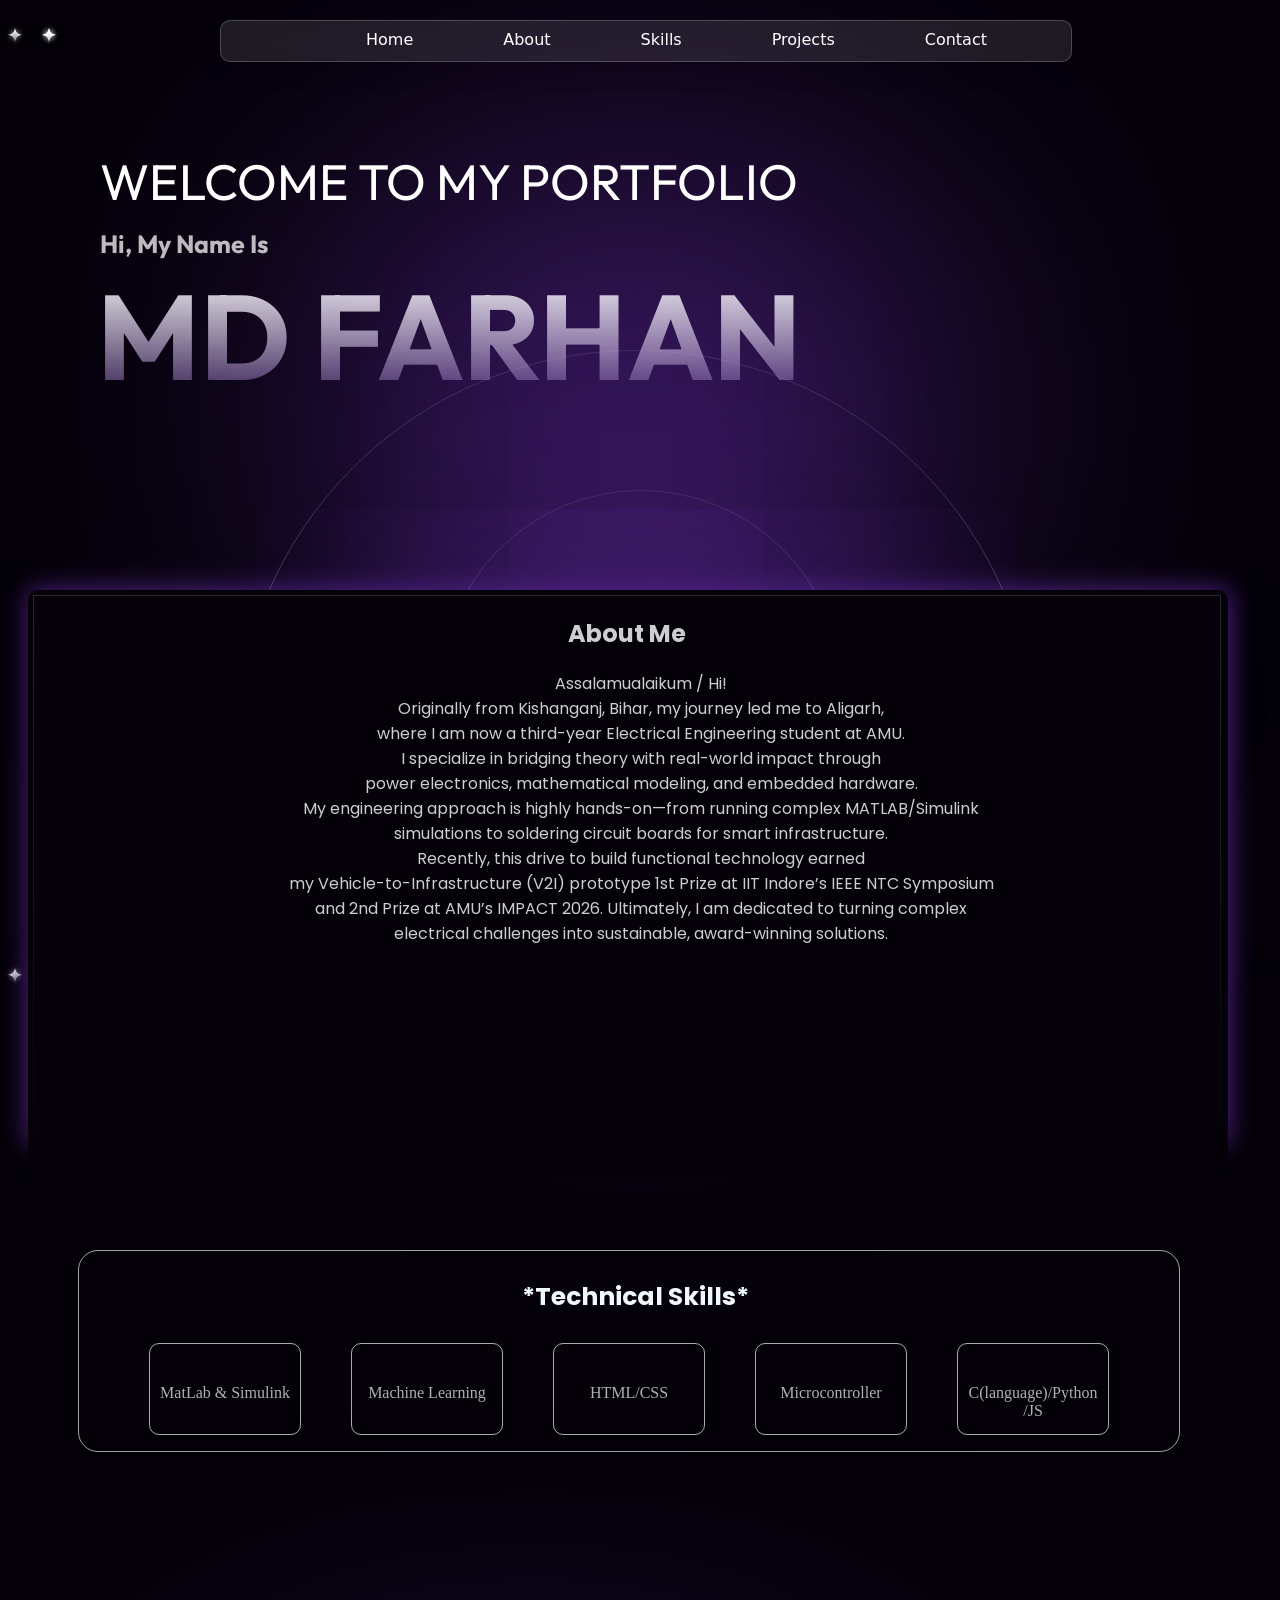
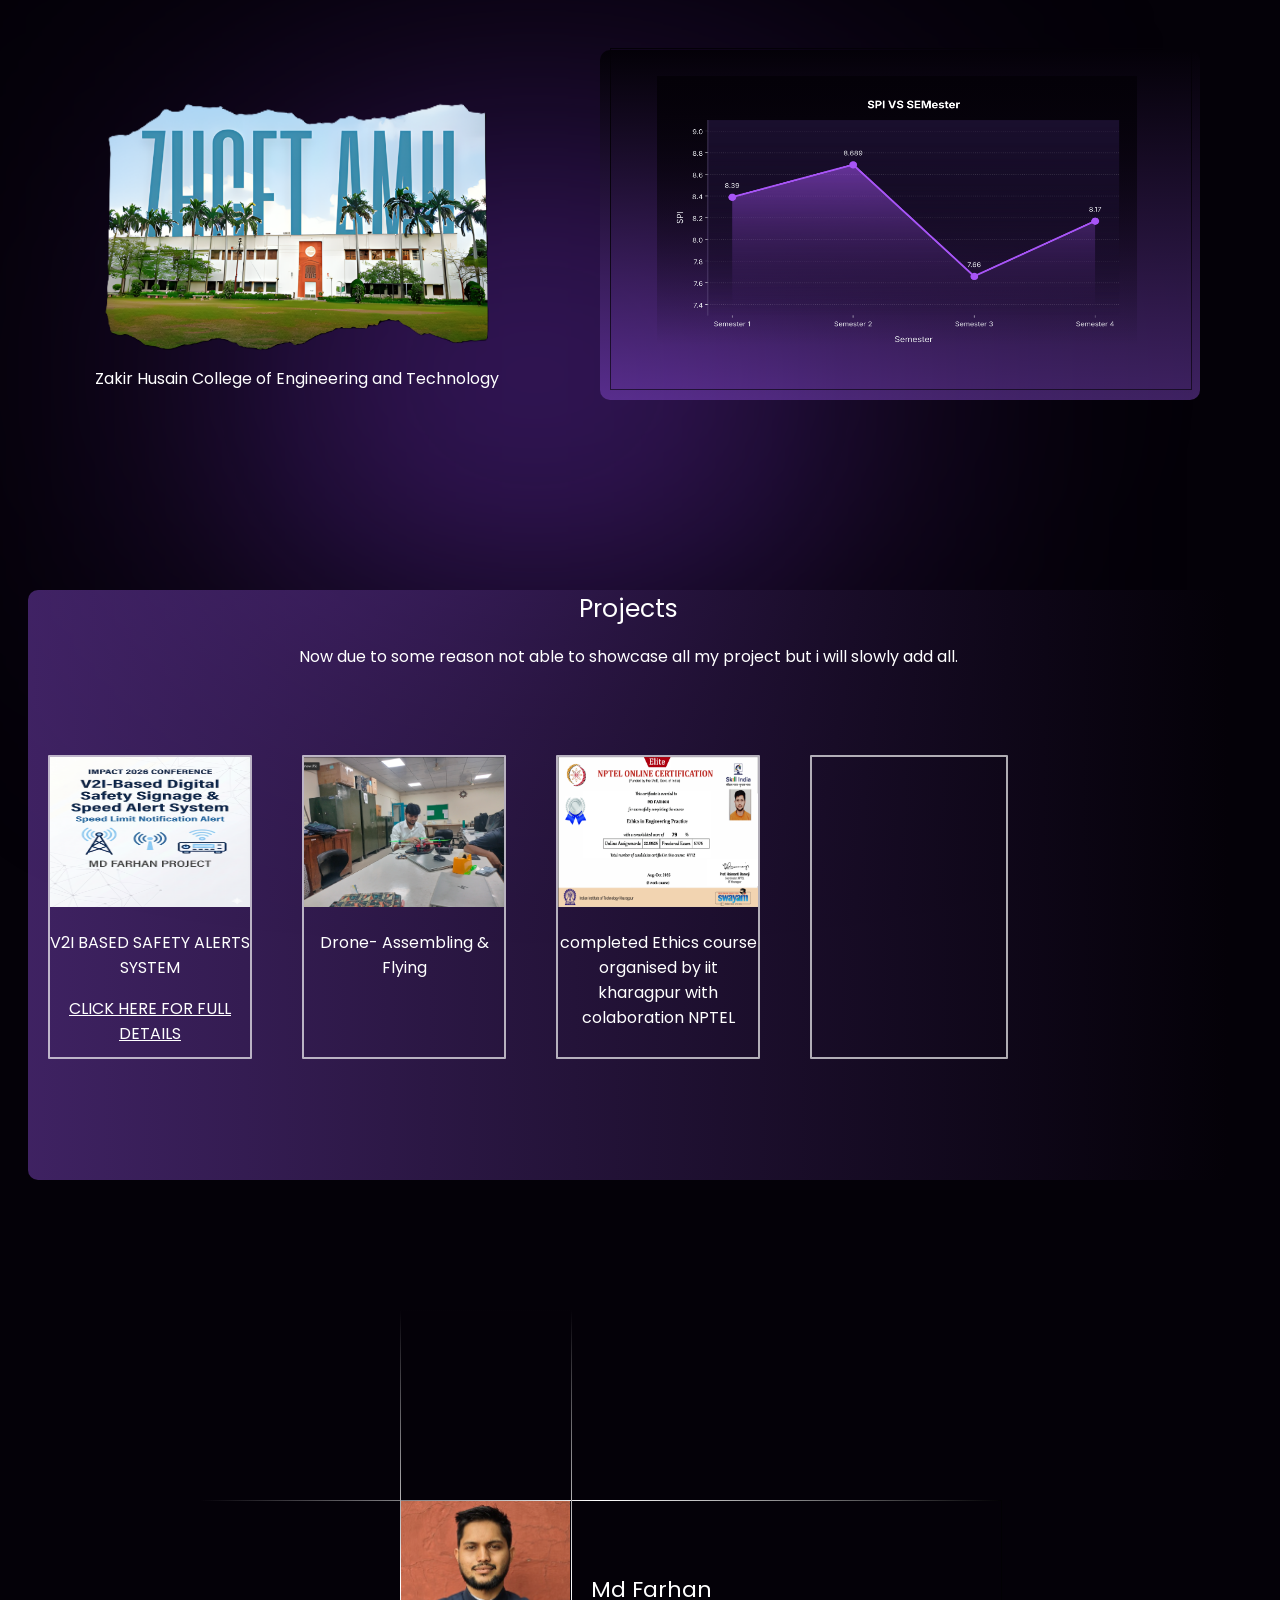
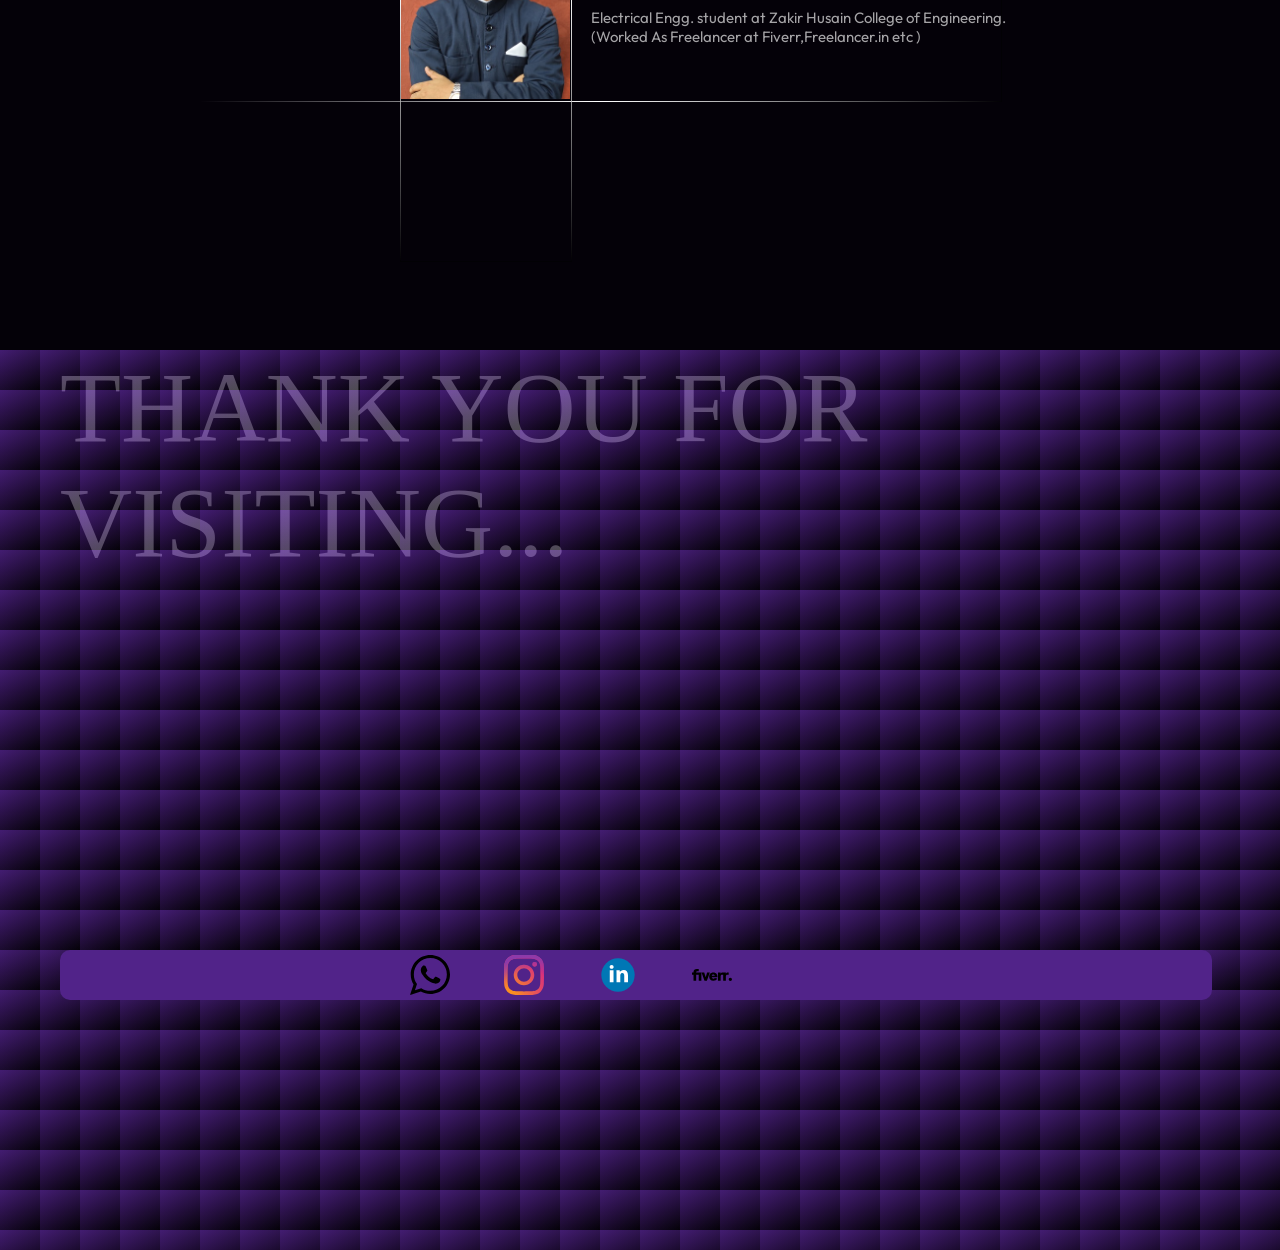
<file: index.html>
<!DOCTYPE html>
<html lang="en">

<head>
    <meta charset="UTF-8">
    <meta name="viewport" content="width=device-width, initial-scale=1.0">
    <title>portfolio</title>
    <link rel="stylesheet" href="index.css">
    <link rel="preconnect" href="https://fonts.googleapis.com">
    <link rel="preconnect" href="https://fonts.gstatic.com" crossorigin>
    <link
        href="https://fonts.googleapis.com/css2?family=Dancing+Script:wght@400..700&family=Outfit:wght@100..900&family=Poppins:ital,wght@0,100;0,200;0,300;0,400;0,500;0,600;0,700;0,800;0,900;1,100;1,200;1,300;1,400;1,500;1,600;1,700;1,800;1,900&display=swap"
        rel="stylesheet">
    <link rel="preconnect" href="https://fonts.googleapis.com">
    <link rel="preconnect" href="https://fonts.gstatic.com" crossorigin>
    <link
        href="https://fonts.googleapis.com/css2?family=Dancing+Script:wght@400..700&family=Outfit:wght@100..900&family=Poppins:ital,wght@0,100;0,200;0,300;0,400;0,500;0,600;0,700;0,800;0,900;1,100;1,200;1,300;1,400;1,500;1,600;1,700;1,800;1,900&family=Spline+Sans:wght@300..700&display=swap"
        rel="stylesheet">
        <link rel="preconnect" href="https://fonts.googleapis.com">
<link rel="preconnect" href="https://fonts.gstatic.com" crossorigin>
<link href="https://fonts.googleapis.com/css2?family=Dancing+Script:wght@400..700&family=Outfit:wght@100..900&family=Poppins:ital,wght@0,100;0,200;0,300;0,400;0,500;0,600;0,700;0,800;0,900;1,100;1,200;1,300;1,400;1,500;1,600;1,700;1,800;1,900&family=Special+Gothic:wght@400..700&family=Spline+Sans:wght@300..700&display=swap" rel="stylesheet">
<link rel="preconnect" href="https://fonts.googleapis.com">
<link rel="preconnect" href="https://fonts.gstatic.com" crossorigin>
<link href="https://fonts.googleapis.com/css2?family=Dancing+Script:wght@400..700&family=Outfit:wght@100..900&family=Poppins:ital,wght@0,100;0,200;0,300;0,400;0,500;0,600;0,700;0,800;0,900;1,100;1,200;1,300;1,400;1,500;1,600;1,700;1,800;1,900&family=Special+Gothic:wght@400..700&family=Spline+Sans:wght@300..700&display=swap" rel="stylesheet">
<link rel="preconnect" href="https://fonts.googleapis.com">
<link rel="preconnect" href="https://fonts.gstatic.com" crossorigin>
<link href="https://fonts.googleapis.com/css2?family=Bitcount+Grid+Double+Ink:wght@100..900&family=Dancing+Script:wght@400..700&family=Funnel+Sans:ital,wght@0,300..800;1,300..800&family=Outfit:wght@100..900&family=Poppins:ital,wght@0,100;0,200;0,300;0,400;0,500;0,600;0,700;0,800;0,900;1,100;1,200;1,300;1,400;1,500;1,600;1,700;1,800;1,900&family=Special+Gothic:wght@400..700&family=Spline+Sans:wght@300..700&display=swap" rel="stylesheet">
<link rel="preconnect" href="https://fonts.googleapis.com">
<link rel="preconnect" href="https://fonts.gstatic.com" crossorigin>
<link href="https://fonts.googleapis.com/css2?family=Bitcount+Grid+Double+Ink:wght@100..900&family=Dancing+Script:wght@400..700&family=Funnel+Sans:ital,wght@0,300..800;1,300..800&family=Outfit:wght@100..900&family=Poppins:ital,wght@0,100;0,200;0,300;0,400;0,500;0,600;0,700;0,800;0,900;1,100;1,200;1,300;1,400;1,500;1,600;1,700;1,800;1,900&family=Roboto:ital,wght@0,100..900;1,100..900&family=Special+Gothic:wght@400..700&family=Spline+Sans:wght@300..700&display=swap" rel="stylesheet">
</head>

<body>
    <!-- <div class="pro"><img src="Screenshot_20251021-132555writ.png" alt=""></div> -->
    <div class="container" style="z-index: 999;">
        <nav class="main">
            <ul>
                <a style="opacity: 100%; color: white; text-decoration: none;" href="#home">Home</a>
                <a style="opacity: 100%; color: white; text-decoration: none;" href="#about">About</a>
                <a style="opacity: 100%; color: white; text-decoration: none;" href="#skills">Skills</a>
                <a style="opacity: 100%; color: white; text-decoration: none;" href="#projects">Projects</a>
                <a style="opacity: 100%; color: white; text-decoration: none;" href="#contact1">Contact</a>
              
            </ul>
        </nav>
    </div>
    <div class="box">
        <div class="img">
            <!-- <img src="linkedin photo.jpg" alt=""> -->
        </div>
    </div>
    
    <div id="about" class="desc">
        <div class="descin">
        <h2>About Me</h2>

        <p>Assalamualaikum / Hi! <br>Originally from Kishanganj, Bihar, my journey led me to Aligarh,<br>
            where I am now a third-year Electrical Engineering student at AMU.
             <br>I specialize in bridging theory with real-world impact through<br>
             power electronics, mathematical modeling, and embedded hardware.<br>
             My engineering approach is highly hands-on—from running complex MATLAB/Simulink
              <br>simulations to soldering circuit boards for smart infrastructure.<br> Recently,
               this drive to build functional technology earned <br>my Vehicle-to-Infrastructure
                (V2I) prototype 1st Prize at IIT Indore’s IEEE NTC Symposium<br> and 2nd Prize
                 at AMU’s IMPACT 2026. Ultimately, I am dedicated to turning complex
                 <br>electrical challenges into sustainable, award-winning solutions.
            <!-- <img src="photowithdrone.jpg" alt=""> -->
        </div>
</div>
    <div id="projects" class="desc2">
        <h7 style="font-size: 25px;">Projects</h7>

        <p>Now due to some reason not able to showcase all my project but i will slowly add all.</p>
        <div class="gon">
            <div class="expert">
                <img src="front page.png" alt="">
            <p>V2I BASED SAFETY ALERTS SYSTEM</p> 
        <a style="color: white;" href="v2ipage.html" target="_blank">
        CLICK HERE FOR FULL DETAILS</a></div>
            <div class="expert">

                 <img src="photowithdrone.png" alt="">
                 <p>Drone- Assembling & Flying </p>
                 <!-- <a href="page_drone.html">Learn More</a> -->
                </div>
        <div class="expert">
            <img src="nptel.png" alt="">
            <p>completed Ethics course organised by iit kharagpur with colaboration NPTEL</p>
        </div>
        <div class="expert"></div>
        <div class="experts"></div>
        <div class="experts"></div>
        <div class="experts"></div>
        <div class="experts"></div>
      
        </div>

    </div>
    <div class="cr1"></div>
    <div class="cr2"></div>
    <div class="cr3"></div>
    <div class="cr4"></div>
    
    <div class="cr5"></div>
    <div class="light"></div>
    <div class="light1"></div>
    <div class="light2"></div>
    <!-- <div class="boxx">
        <div class="inside">
            <span class="tim">Engineer</span>
            <span class="tim">Graphic Designer</span>
            <span class="tim">Coder</span>
            <span class="tim">Engineer</span>
            <span class="tim">coder</span>
            <!-- <span class="tim">Graphic Designer</span>
      <span class="tim">Engineer</span>
      <span class="tim">Graphic designer</span>
      <span class="tim">Coder</span> -->

        </div> -->
    </div>
    <div id="skills"  class="boxes">
        <h1>*Technical Skills*</h1>
        <div class="rowbox">
            <div style="padding-top: 40px;" class="each">MatLab & Simulink</div>
            <div style="padding-top: 40px;" class="each">Machine Learning</div>
            <div style="padding-top: 40px;" class="each">HTML/CSS</div>
            <div style="padding-top: 40px;" class="each">Microcontroller</div>
            <div style="padding-top: 40px;" class="each">C(language)/Python<br>/JS</div>
            <!-- <div class="each">web</div> -->
            <!-- <div class="each">web</div> -->
            <!-- <div class="each">web</div> -->
        </div>
    </div>
    <div class="college">

        <img src="md farhan.png" alt="">
        <p>Zakir Husain College of Engineering and Technology</p>
    </div>
<div class="star">
    <img class="star number1" src="bg-star.png" style="width: 30px;" alt="">
    <img class="star number2" src="bg-star.png" style="width: 30px;" alt="">
    <img class="star number3" src="bg-star.png" style="width: 30px;" alt="">
    <img class="star number4" src="bg-star.png" style="width: 30px;" alt="">
    <img class="star number5" src="bg-star.png" style="width: 30px;" alt="">
    <img class="star number6" src="bg-star.png" style="width: 30px;" alt="">
    <img class="star number7" src="bg-star.png" style="width: 30px;" alt="">
    <img class="star number8" src="bg-star.png" style="width: 30px;" alt="">
    <img class="star number23" src="bg-star.png" style="width: 30px;" alt="">
    <img class="star number24" src="bg-star.png" style="width: 30px;" alt="">
    <img class="star number25" src="bg-star.png" style="width: 30px;" alt="">
    <img class="star number26" src="bg-star.png" style="width: 30px;" alt="">
    <img class="star number27" src="bg-star.png" style="width: 30px;" alt="">
    <img class="star number28" src="bg-star.png" style="width: 30px;" alt="">
    <img class="star number29" src="bg-star.png" style="width: 30px;" alt="">
    <img class="star number30" src="bg-star.png" style="width: 30px;" alt="">
    </div>
    <div id="home" class="intro">
        <p1>Welcome to my portfolio</p1>
        <h3>Hi, My name is</h3>
        <h4>Md Farhan</h4>

    </div>
    <div class="projects">
        <div class="proin">
            <div class="proinin">
                <img class="graph" src="spi_vs_semester_transparent.png" alt="">
            </div>
        </div>
    </div>
    <div class="qua">
        <!-- <img style="height: 300px;" src="table.png" alt=""> -->
    </div>
    <div class="qua2">
        <!-- <img style="height: 300px;" src="table.png" alt=""> -->
    </div>
    <div class="bnw">
        <img  class="imgs" src="Profile pic for web.png" alt="">
    </div>
    <div class="naam">
<p>Md Farhan</p>
        <p3>Electrical Engg. student at Zakir Husain College of Engineering. <br>
        (Worked As Freelancer at Fiverr,Freelancer.in etc )</p3>
    </div>
    <div class="thank">THANK YOU FOR VISITING...</div>
    <div class="grid-bg"></div>
    <div id="contact1" class="contact">
        <div class="last">
       
            <a href="#" target="_blank"><img src="whatsapp-logo-variant-svgrepo-com.svg" alt=""></a>
            <a href="https://www.instagram.com/imohd.farhan/?__pwa=1" target="_blank"><img src="instagram-2016-logo-svgrepo-com.svg" alt=""></a>
            <a href="https://www.linkedin.com/in/md-farhan-610847372/" target="_blank"><img src="linkedin-svgrepo-com.svg" alt=""></a>
            <a href="#" target="_blank"><img src="fiverr-svgrepo-com.svg" alt=""></a>
    </div>
        </div>
        <!-- <div class="work">
            Loading... New Experiences!!!
        </div>
          <div class="typing"><div>
        <p>PALESTINE IN OUR HEARTS</p> -->
</div>
<script>
  function enforceDesktopView() {
    if (window.innerWidth < 1024) {
      alert("Please open this link on a desktop computer for the intended experience.");
    }
  }

  // Runs the check when the page loads
  window.addEventListener('load', enforceDesktopView);
</script>
</body>

</html>
</file>
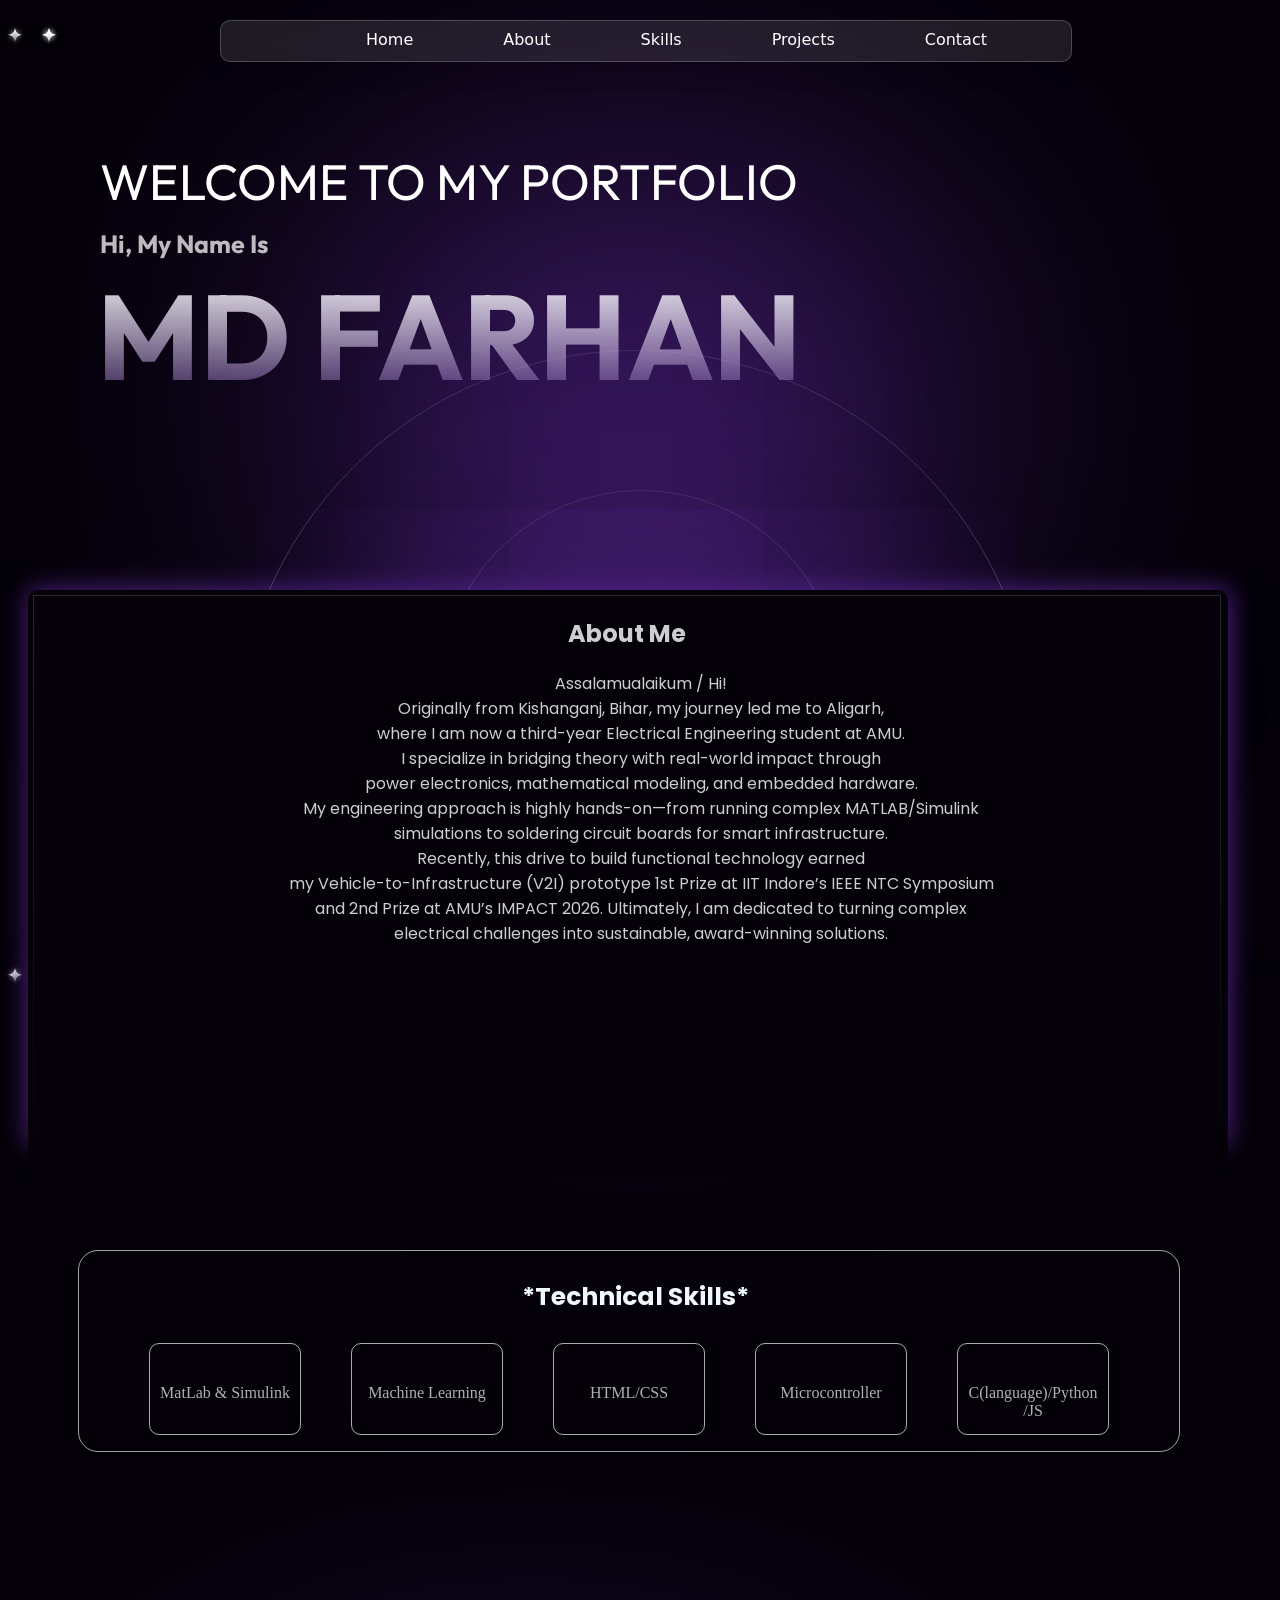
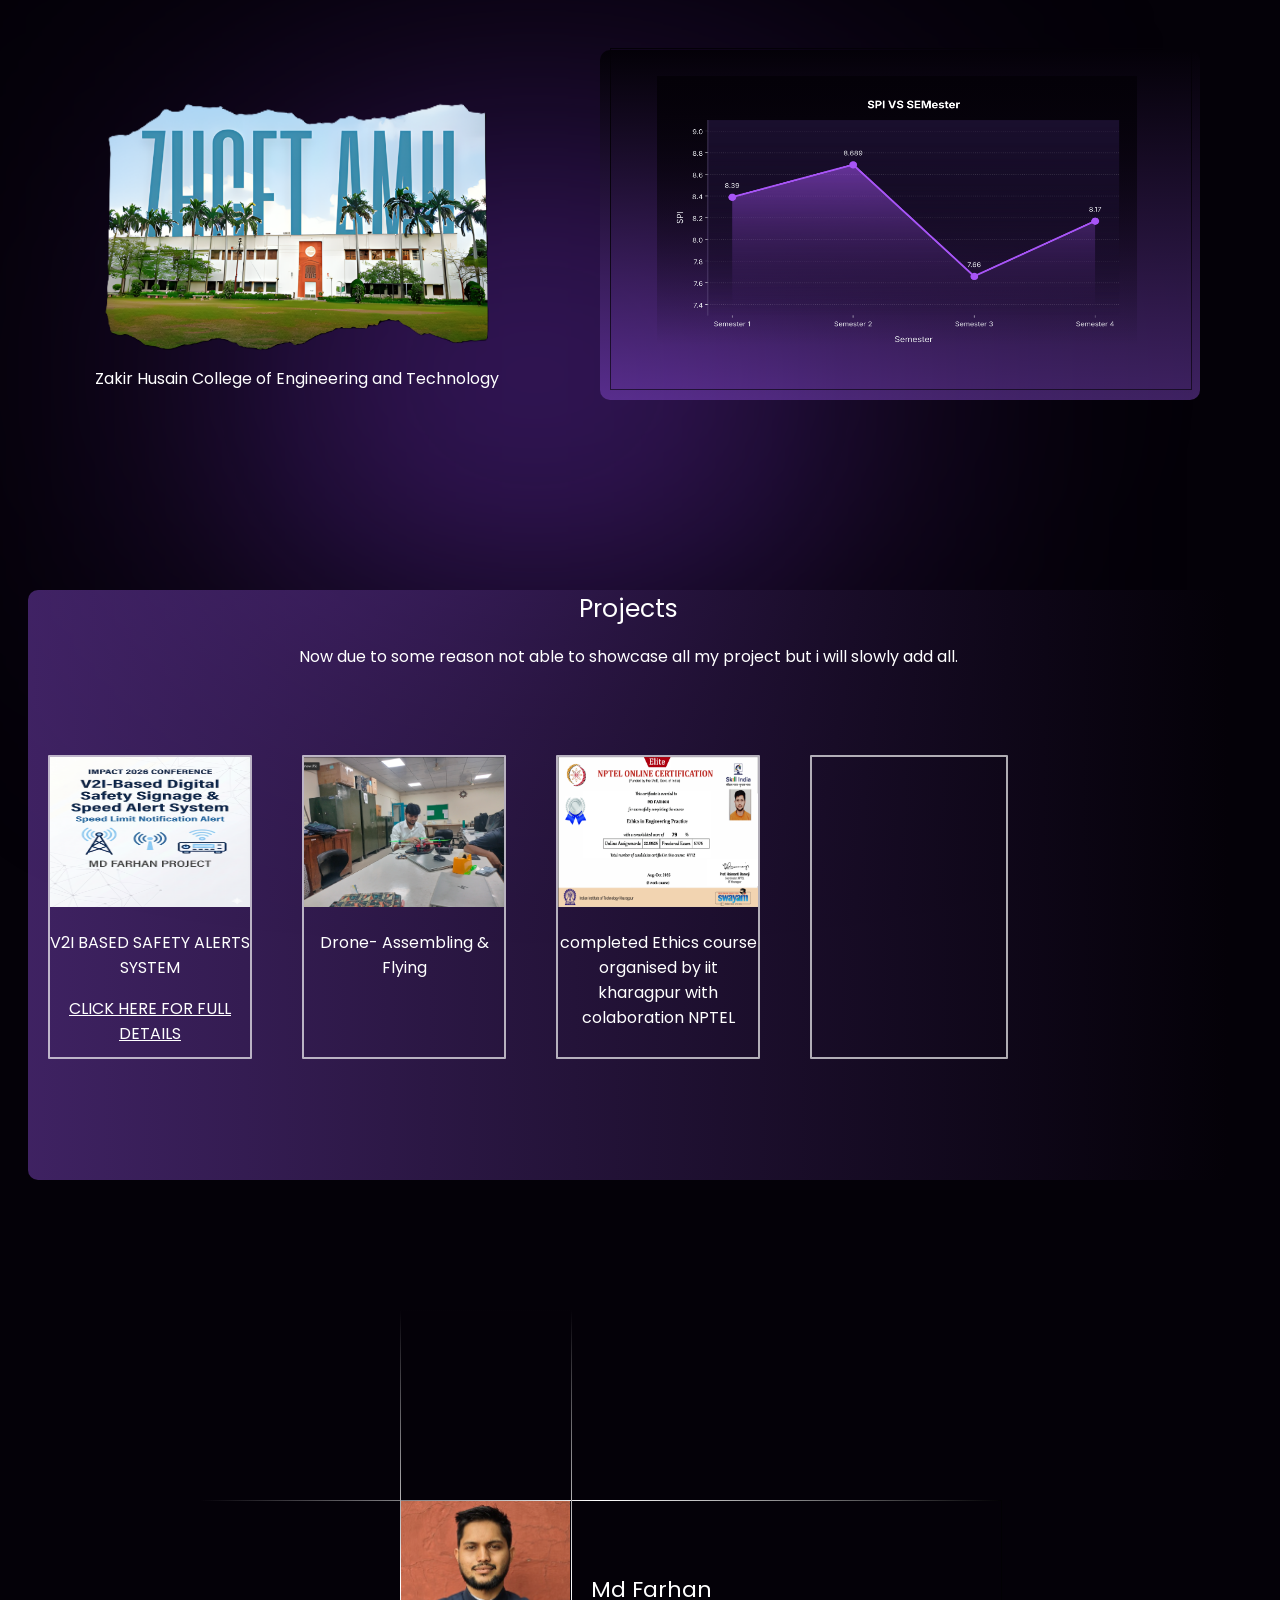
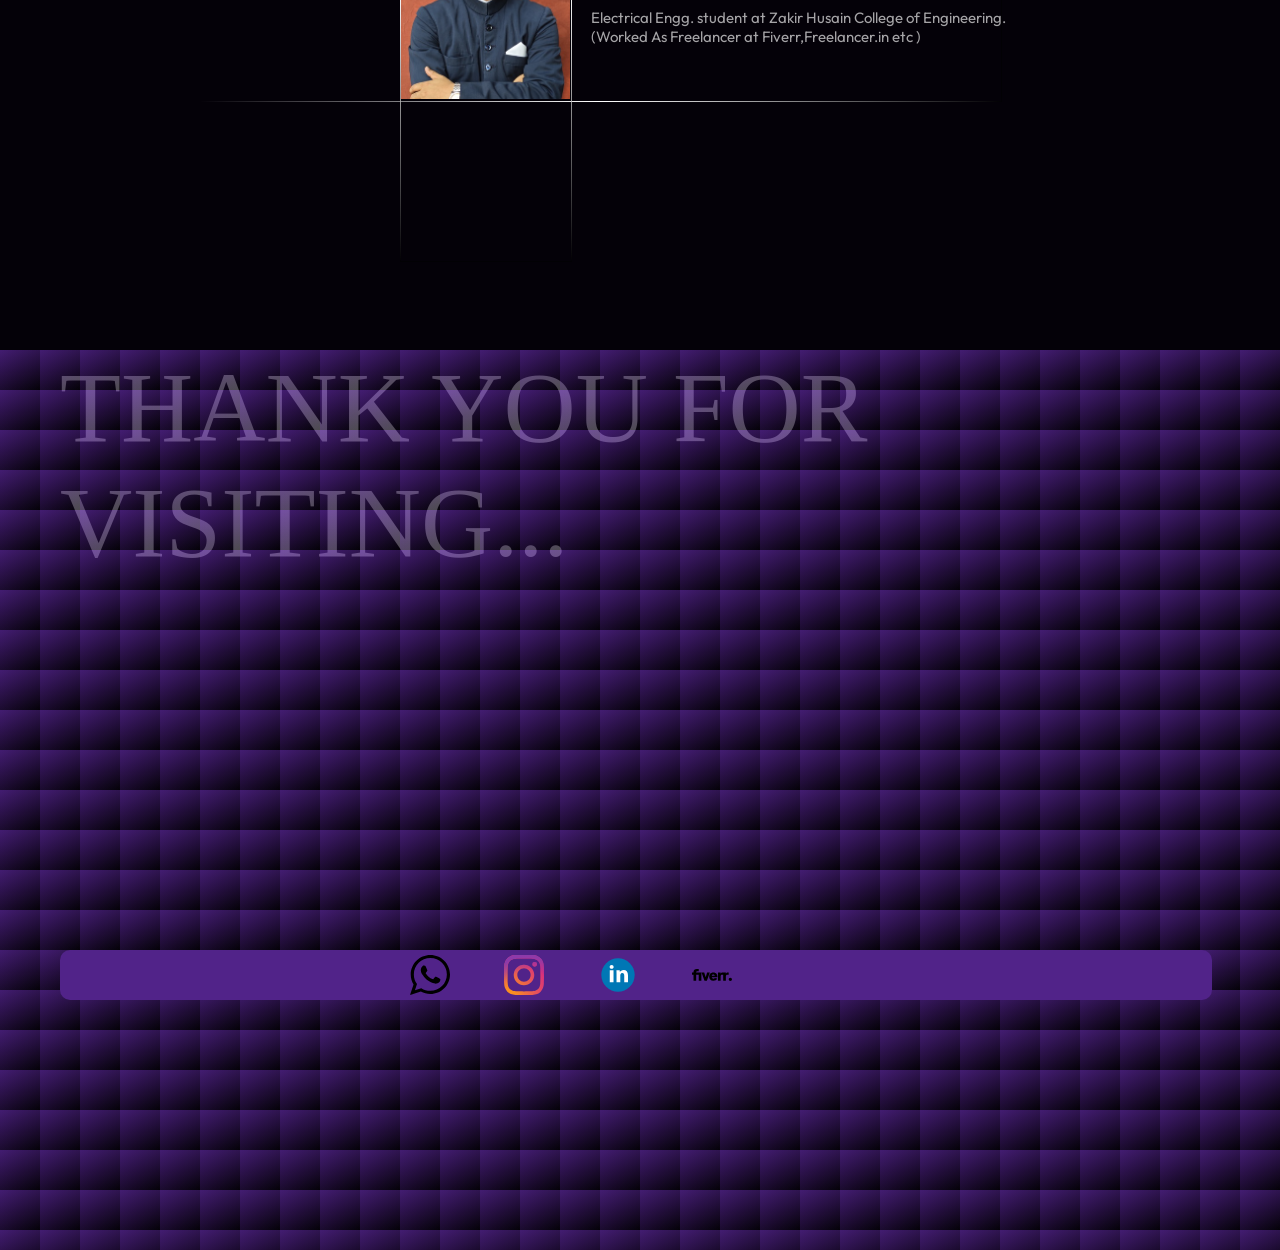
<file: modified html file.html>
<!DOCTYPE html>
<html lang="en">

<head>
    <meta charset="UTF-8">
    <meta name="viewport" content="width=device-width, initial-scale=1.0">
    <title>portfolio</title>
    <link rel="stylesheet" href="index.css">
    <link rel="preconnect" href="https://fonts.googleapis.com">
    <link rel="preconnect" href="https://fonts.gstatic.com" crossorigin>
    <link
        href="https://fonts.googleapis.com/css2?family=Dancing+Script:wght@400..700&family=Outfit:wght@100..900&family=Poppins:ital,wght@0,100;0,200;0,300;0,400;0,500;0,600;0,700;0,800;0,900;1,100;1,200;1,300;1,400;1,500;1,600;1,700;1,800;1,900&display=swap"
        rel="stylesheet">
    <link rel="preconnect" href="https://fonts.googleapis.com">
    <link rel="preconnect" href="https://fonts.gstatic.com" crossorigin>
    <link
        href="https://fonts.googleapis.com/css2?family=Dancing+Script:wght@400..700&family=Outfit:wght@100..900&family=Poppins:ital,wght@0,100;0,200;0,300;0,400;0,500;0,600;0,700;0,800;0,900;1,100;1,200;1,300;1,400;1,500;1,600;1,700;1,800;1,900&family=Spline+Sans:wght@300..700&display=swap"
        rel="stylesheet">
        <link rel="preconnect" href="https://fonts.googleapis.com">
<link rel="preconnect" href="https://fonts.gstatic.com" crossorigin>
<link href="https://fonts.googleapis.com/css2?family=Dancing+Script:wght@400..700&family=Outfit:wght@100..900&family=Poppins:ital,wght@0,100;0,200;0,300;0,400;0,500;0,600;0,700;0,800;0,900;1,100;1,200;1,300;1,400;1,500;1,600;1,700;1,800;1,900&family=Special+Gothic:wght@400..700&family=Spline+Sans:wght@300..700&display=swap" rel="stylesheet">
<link rel="preconnect" href="https://fonts.googleapis.com">
<link rel="preconnect" href="https://fonts.gstatic.com" crossorigin>
<link href="https://fonts.googleapis.com/css2?family=Dancing+Script:wght@400..700&family=Outfit:wght@100..900&family=Poppins:ital,wght@0,100;0,200;0,300;0,400;0,500;0,600;0,700;0,800;0,900;1,100;1,200;1,300;1,400;1,500;1,600;1,700;1,800;1,900&family=Special+Gothic:wght@400..700&family=Spline+Sans:wght@300..700&display=swap" rel="stylesheet">
<link rel="preconnect" href="https://fonts.googleapis.com">
<link rel="preconnect" href="https://fonts.gstatic.com" crossorigin>
<link href="https://fonts.googleapis.com/css2?family=Bitcount+Grid+Double+Ink:wght@100..900&family=Dancing+Script:wght@400..700&family=Funnel+Sans:ital,wght@0,300..800;1,300..800&family=Outfit:wght@100..900&family=Poppins:ital,wght@0,100;0,200;0,300;0,400;0,500;0,600;0,700;0,800;0,900;1,100;1,200;1,300;1,400;1,500;1,600;1,700;1,800;1,900&family=Special+Gothic:wght@400..700&family=Spline+Sans:wght@300..700&display=swap" rel="stylesheet">
<link rel="preconnect" href="https://fonts.googleapis.com">
<link rel="preconnect" href="https://fonts.gstatic.com" crossorigin>
<link href="https://fonts.googleapis.com/css2?family=Bitcount+Grid+Double+Ink:wght@100..900&family=Dancing+Script:wght@400..700&family=Funnel+Sans:ital,wght@0,300..800;1,300..800&family=Outfit:wght@100..900&family=Poppins:ital,wght@0,100;0,200;0,300;0,400;0,500;0,600;0,700;0,800;0,900;1,100;1,200;1,300;1,400;1,500;1,600;1,700;1,800;1,900&family=Roboto:ital,wght@0,100..900;1,100..900&family=Special+Gothic:wght@400..700&family=Spline+Sans:wght@300..700&display=swap" rel="stylesheet">
</head>

<body>
    <!-- <div class="pro"><img src="Screenshot_20251021-132555writ.png" alt=""></div> -->
    <div class="container" style="z-index: 999;">
        <nav class="main">
            <ul>
                <a style="opacity: 100%; color: white; text-decoration: none;" href="#home">Home</a>
                <a style="opacity: 100%; color: white; text-decoration: none;" href="#about">About</a>
                <a style="opacity: 100%; color: white; text-decoration: none;" href="#skills">Skills</a>
                <a style="opacity: 100%; color: white; text-decoration: none;" href="#projects">Projects</a>
                <a style="opacity: 100%; color: white; text-decoration: none;" href="#contact1">Contact</a>
              
            </ul>
        </nav>
    </div>
    <div class="box">
        <div class="img">
            <!-- <img src="linkedin photo.jpg" alt=""> -->
        </div>
    </div>
    
    <div id="about" class="desc">
        <div class="descin">
        <h2>About Me</h2>

        <p>Assalamualaikum / Hi! <br>Originally from Kishanganj, Bihar, my journey led me to Aligarh,<br> 
            where I am now a third-year Electrical Engineering student at AMU.
             <br>I specialize in bridging theory with real-world impact through<br> 
             power electronics, mathematical modeling, and embedded hardware.<br> 
             My engineering approach is highly hands-on—from running complex MATLAB/Simulink
              <br>simulations to soldering circuit boards for smart infrastructure.<br> Recently,
               this drive to build functional technology earned <br>my Vehicle-to-Infrastructure
                (V2I) prototype 1st Prize at IIT Indore’s IEEE NTC Symposium<br> and 2nd Prize
                 at AMU’s IMPACT 2026. Ultimately, I am dedicated to turning complex 
                 <br>electrical challenges into sustainable, award-winning solutions.
            <!-- <img src="photowithdrone.jpg" alt=""> -->
        </div>
</div>
    </div>
    <div id="projects" class="desc2">
        <h7 style="font-size: 25px;">Projects</h7>

        <p>Now due to some reason not able to showcase all my project but i will slowly add all.</p>
        <div class="gon">
            <div class="expert">
                <img src="front page.png" alt="">
            <p>V2I BASED SAFETY ALERTS SYSTEM</p> 
        <a style="color: white;" href="v2ipage.html" target="_blank">
        CLICK HERE FOR FULL DETAILS</a></div>
            <div class="expert">

                 <img src="photowithdrone.png" alt="">
                 <p>Drone- Assembling & Flying </p>
                 <!-- <a href="page_drone.html">Learn More</a> -->
                </div>
        <div class="expert">
            <img src="nptel.png" alt="">
            <p>completed Ethics course organised by iit kharagpur with colaboration NPTEL</p>
        </div>
        <div class="expert"></div>
        <div class="experts"></div>
        <div class="experts"></div>
        <div class="experts"></div>
        <div class="experts"></div>
      
        </div>

    </div>
    <div class="cr1"></div>
    <div class="cr2"></div>
    <div class="cr3"></div>
    <div class="cr4"></div>
    
    <div class="cr5"></div>
    <div class="light"></div>
    <div class="light1"></div>
    <div class="light2"></div>
    <!-- <div class="boxx">
        <div class="inside">
            <span class="tim">Engineer</span>
            <span class="tim">Graphic Designer</span>
            <span class="tim">Coder</span>
            <span class="tim">Engineer</span>
            <span class="tim">coder</span>
            <!-- <span class="tim">Graphic Designer</span>
      <span class="tim">Engineer</span>
      <span class="tim">Graphic designer</span>
      <span class="tim">Coder</span> -->

        </div> -->
    </div>
    <div id="skills"  class="boxes">
        <h1>*Technical Skills*</h1>
        <div class="rowbox">
            <div style="padding-top: 40px;" class="each">MatLab & Simulink</div>
            <div style="padding-top: 40px;" class="each">Machine Learning</div>
            <div style="padding-top: 40px;" class="each">HTML/CSS</div>
            <div style="padding-top: 40px;" class="each">Microcontroller</div>
            <div style="padding-top: 40px;" class="each">C(language)/Python<br>/JS</div>
            <!-- <div class="each">web</div> -->
            <!-- <div class="each">web</div> -->
            <!-- <div class="each">web</div> -->
        </div>
    </div>
    <div class="college">

        <img src="md farhan.png" alt="">
        <p>Zakir Husain College of Engineering and Technology</p>
    </div>
<div class="star">
    <img class="star number1" src="bg-star.png" style="width: 30px;" alt="">
    <img class="star number2" src="bg-star.png" style="width: 30px;" alt="">
    <img class="star number3" src="bg-star.png" style="width: 30px;" alt="">
    <img class="star number4" src="bg-star.png" style="width: 30px;" alt="">
    <img class="star number5" src="bg-star.png" style="width: 30px;" alt="">
    <img class="star number6" src="bg-star.png" style="width: 30px;" alt="">
    <img class="star number7" src="bg-star.png" style="width: 30px;" alt="">
    <img class="star number8" src="bg-star.png" style="width: 30px;" alt="">
    <img class="star number23" src="bg-star.png" style="width: 30px;" alt="">
    <img class="star number24" src="bg-star.png" style="width: 30px;" alt="">
    <img class="star number25" src="bg-star.png" style="width: 30px;" alt="">
    <img class="star number26" src="bg-star.png" style="width: 30px;" alt="">
    <img class="star number27" src="bg-star.png" style="width: 30px;" alt="">
    <img class="star number28" src="bg-star.png" style="width: 30px;" alt="">
    <img class="star number29" src="bg-star.png" style="width: 30px;" alt="">
    <img class="star number30" src="bg-star.png" style="width: 30px;" alt="">
    </div>
    <div id="home" class="intro">
        <p1>Welcome to my portfolio</p1>
        <h3>Hi, My name is</h3>
        <h4>Md Farhan</h4>

    </div>
    <div class="projects">
        <div class="proin">
            <div class="proinin">
                <img class="graph" src="spi_vs_semester_transparent.png" alt="">
            </div>
        </div>
    </div>
    <div class="qua">
        <!-- <img style="height: 300px;" src="table.png" alt=""> -->
    </div>
    <div class="qua2">
        <!-- <img style="height: 300px;" src="table.png" alt=""> -->
    </div>
    <div class="bnw">
        <img  class="imgs" src="Profile pic for web.png" alt="">
    </div>
    <div class="naam">
<p>Md Farhan</p>
        <p3>Electrical Engg. student at Zakir Husain College of Engineering. <br>
        (Worked As Freelancer at Fiverr,Freelancer.in etc )</p3>
    </div>
    <div class="thank">THANK YOU FOR VISITING...</div>
    <div class="grid-bg"></div>
    <div id="contact1" class="contact">
        <div class="last">
       
            <a href="#" target="_blank"><img src="whatsapp-logo-variant-svgrepo-com.svg" alt=""></a>
            <a href="https://www.instagram.com/imohd.farhan/?__pwa=1" target="_blank"><img src="instagram-2016-logo-svgrepo-com.svg" alt=""></a>
            <a href="https://www.linkedin.com/in/md-farhan-610847372/" target="_blank"><img src="linkedin-svgrepo-com.svg" alt=""></a>
            <a href="#" target="_blank"><img src="fiverr-svgrepo-com.svg" alt=""></a>
    </div>
        </div>
        <!-- <div class="work">
            Loading... New Experiences!!!
        </div>
          <div class="typing"><div>
        <p>PALESTINE IN OUR HEARTS</p> -->
</div>
</body>

</html>
</file>
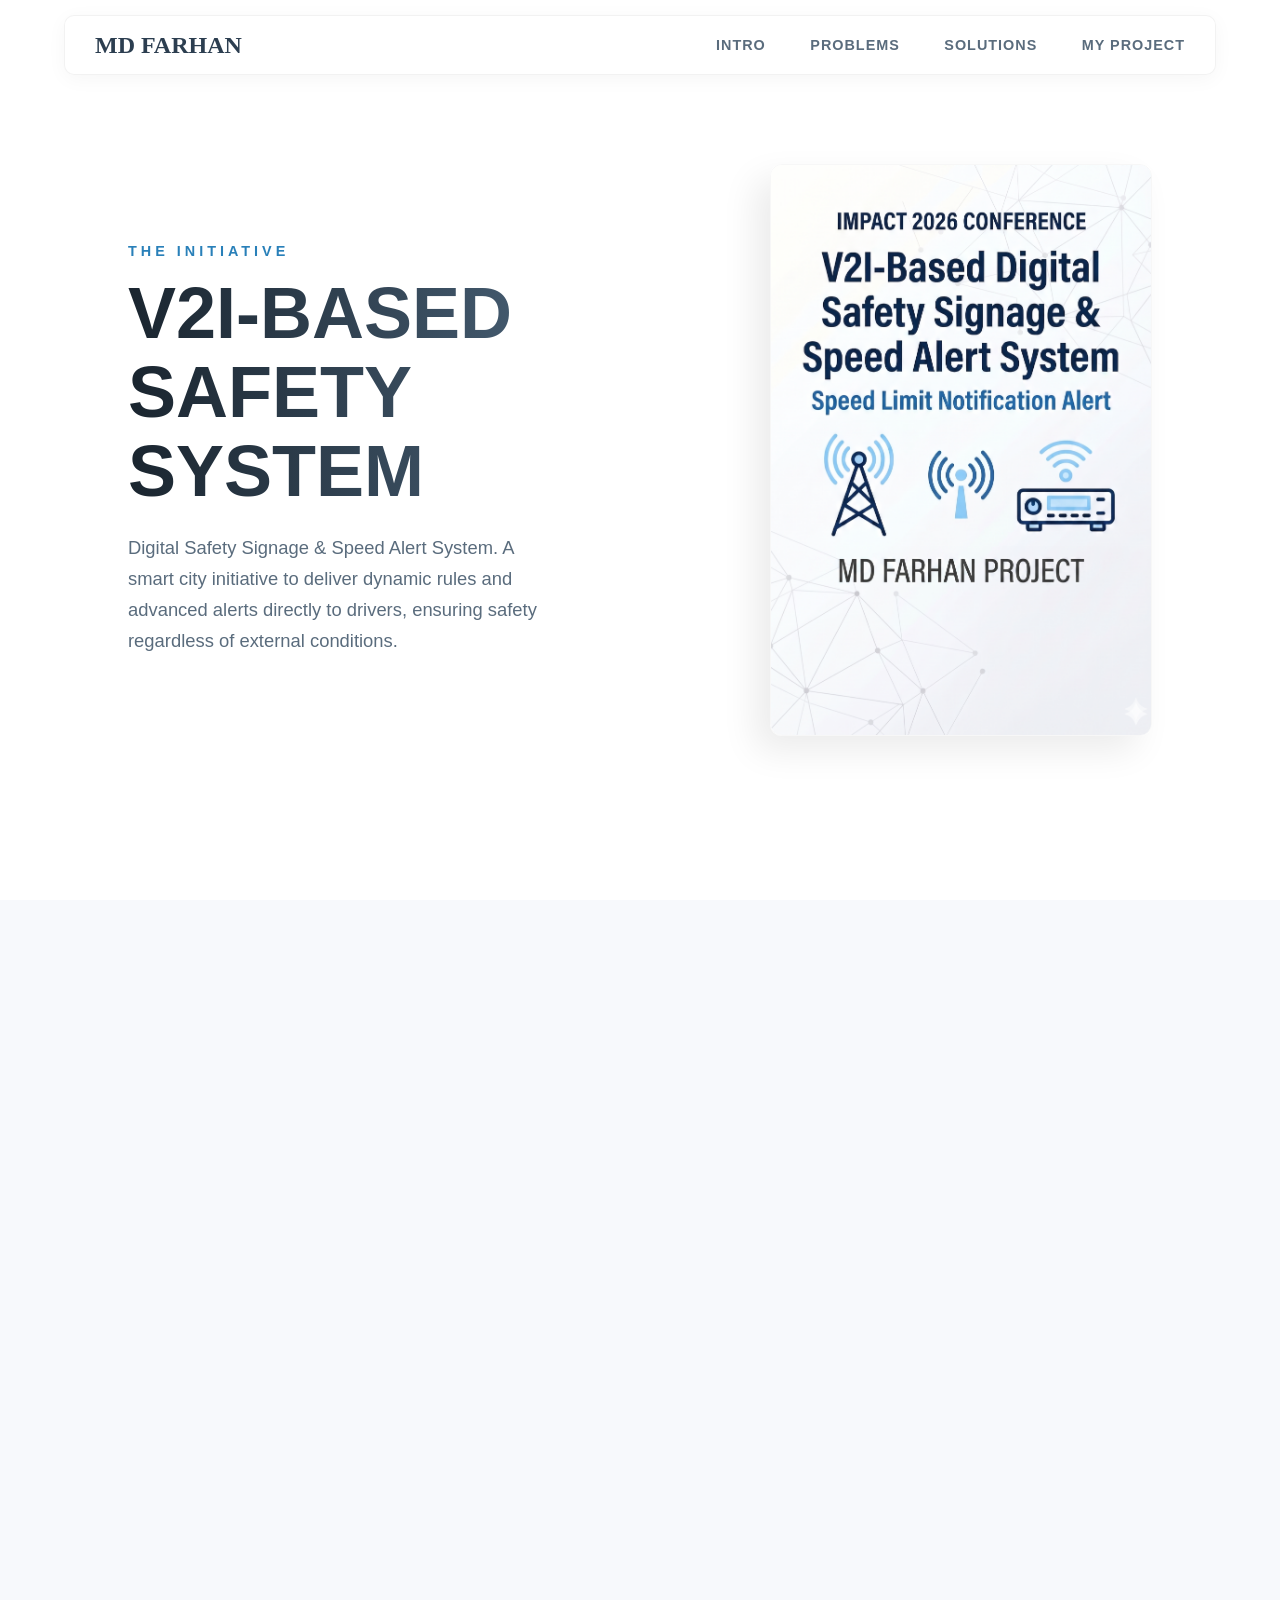
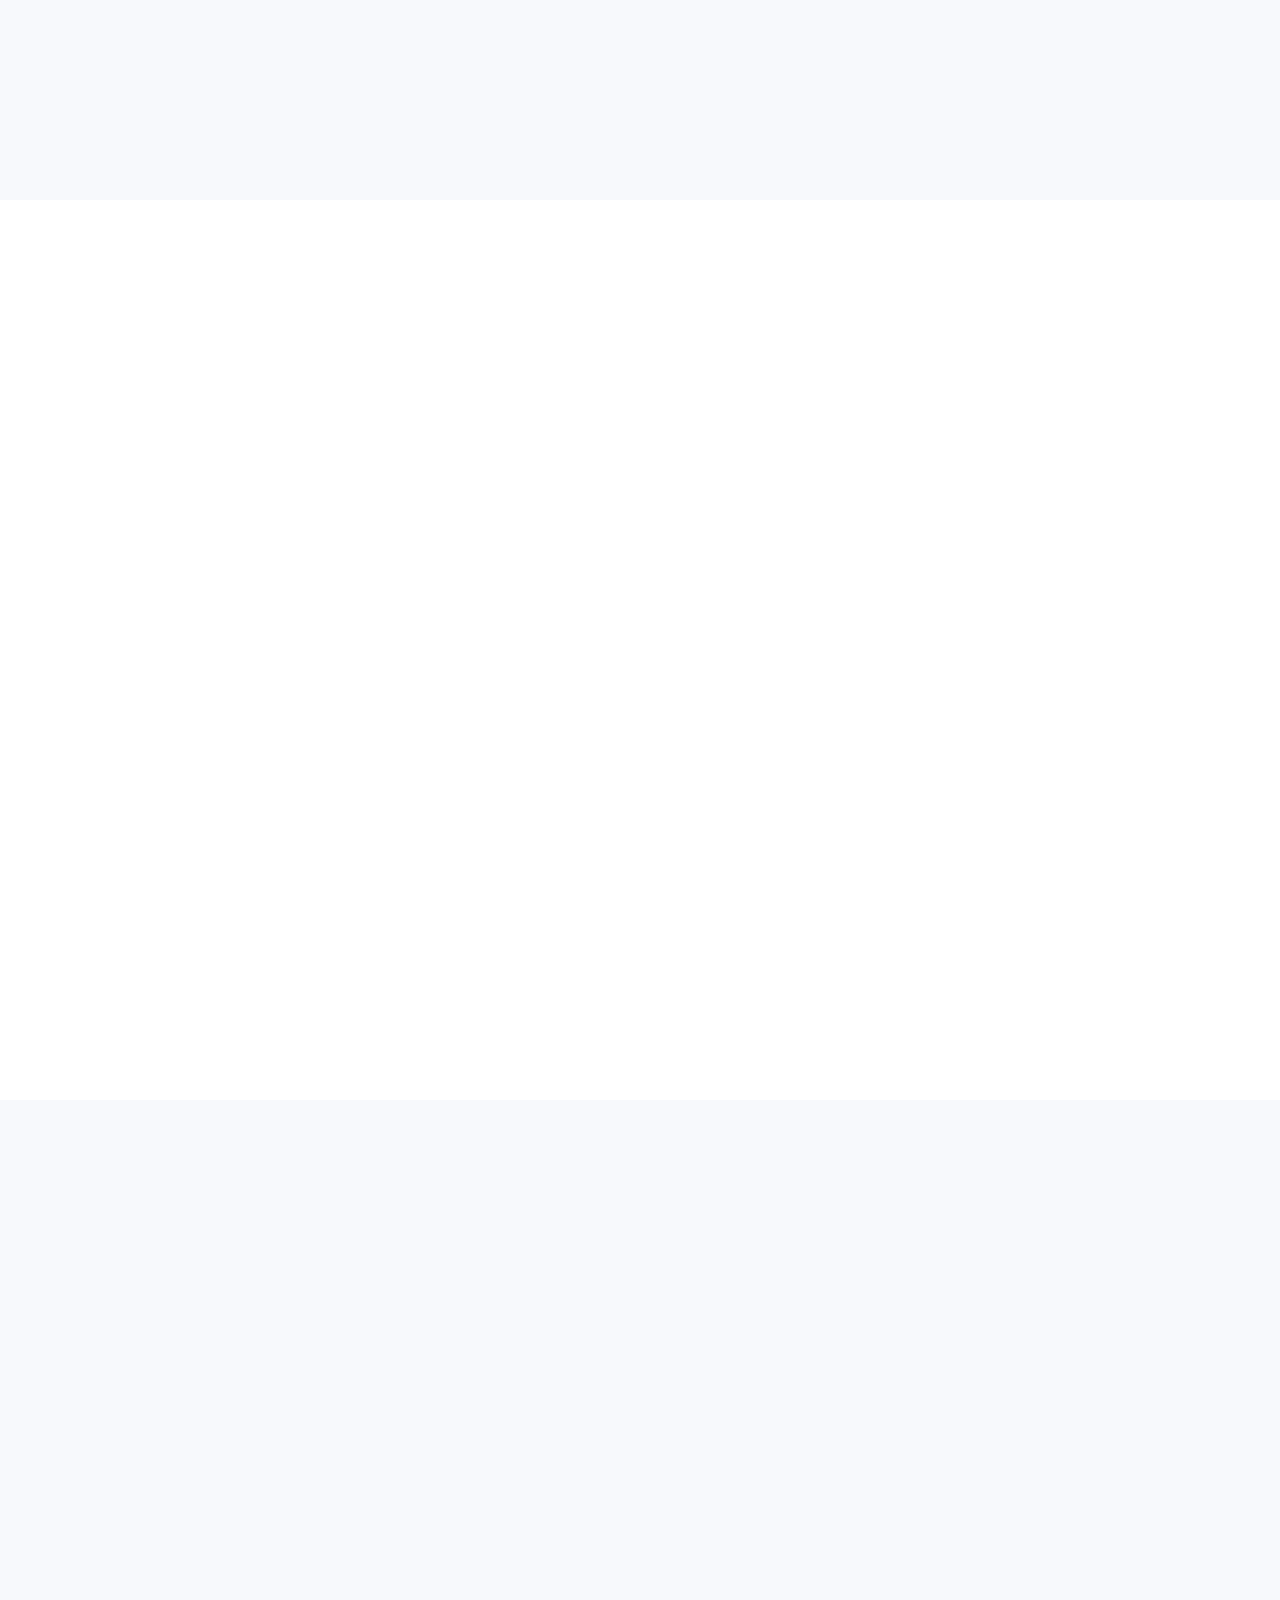
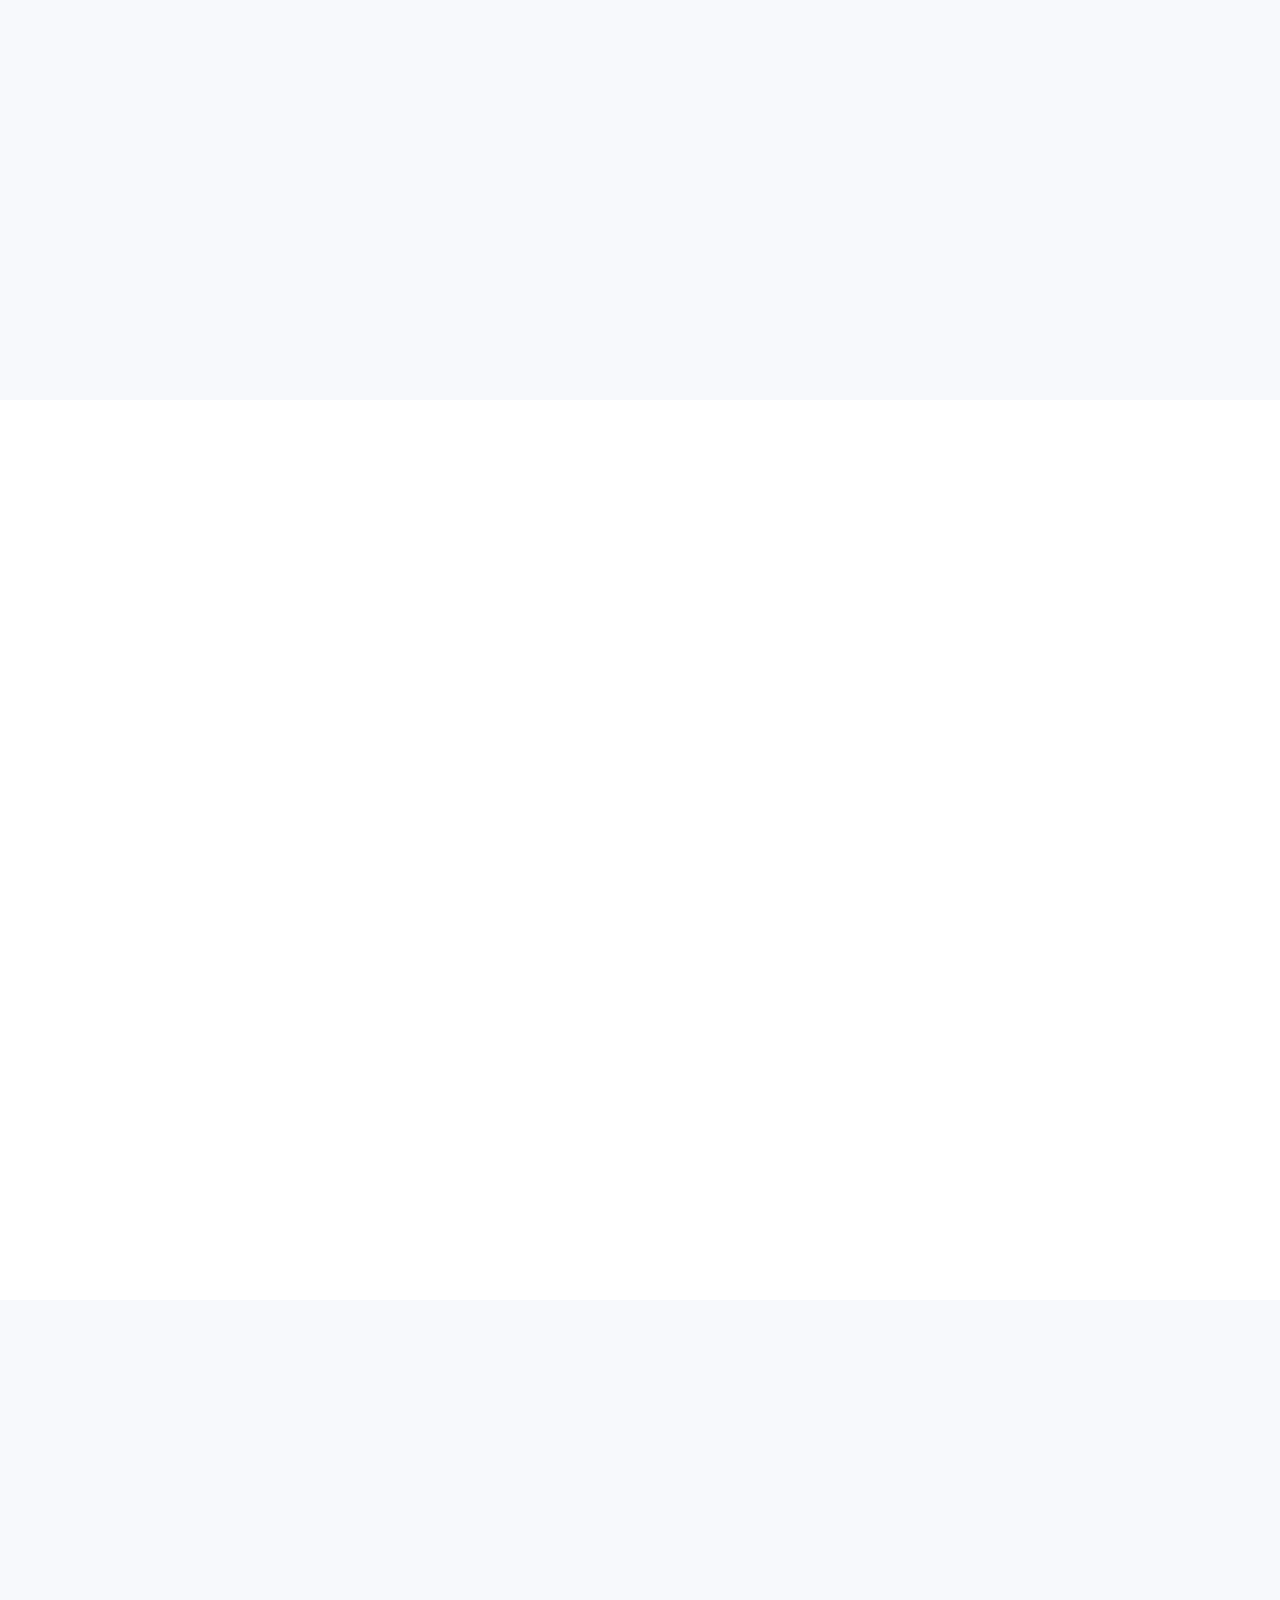
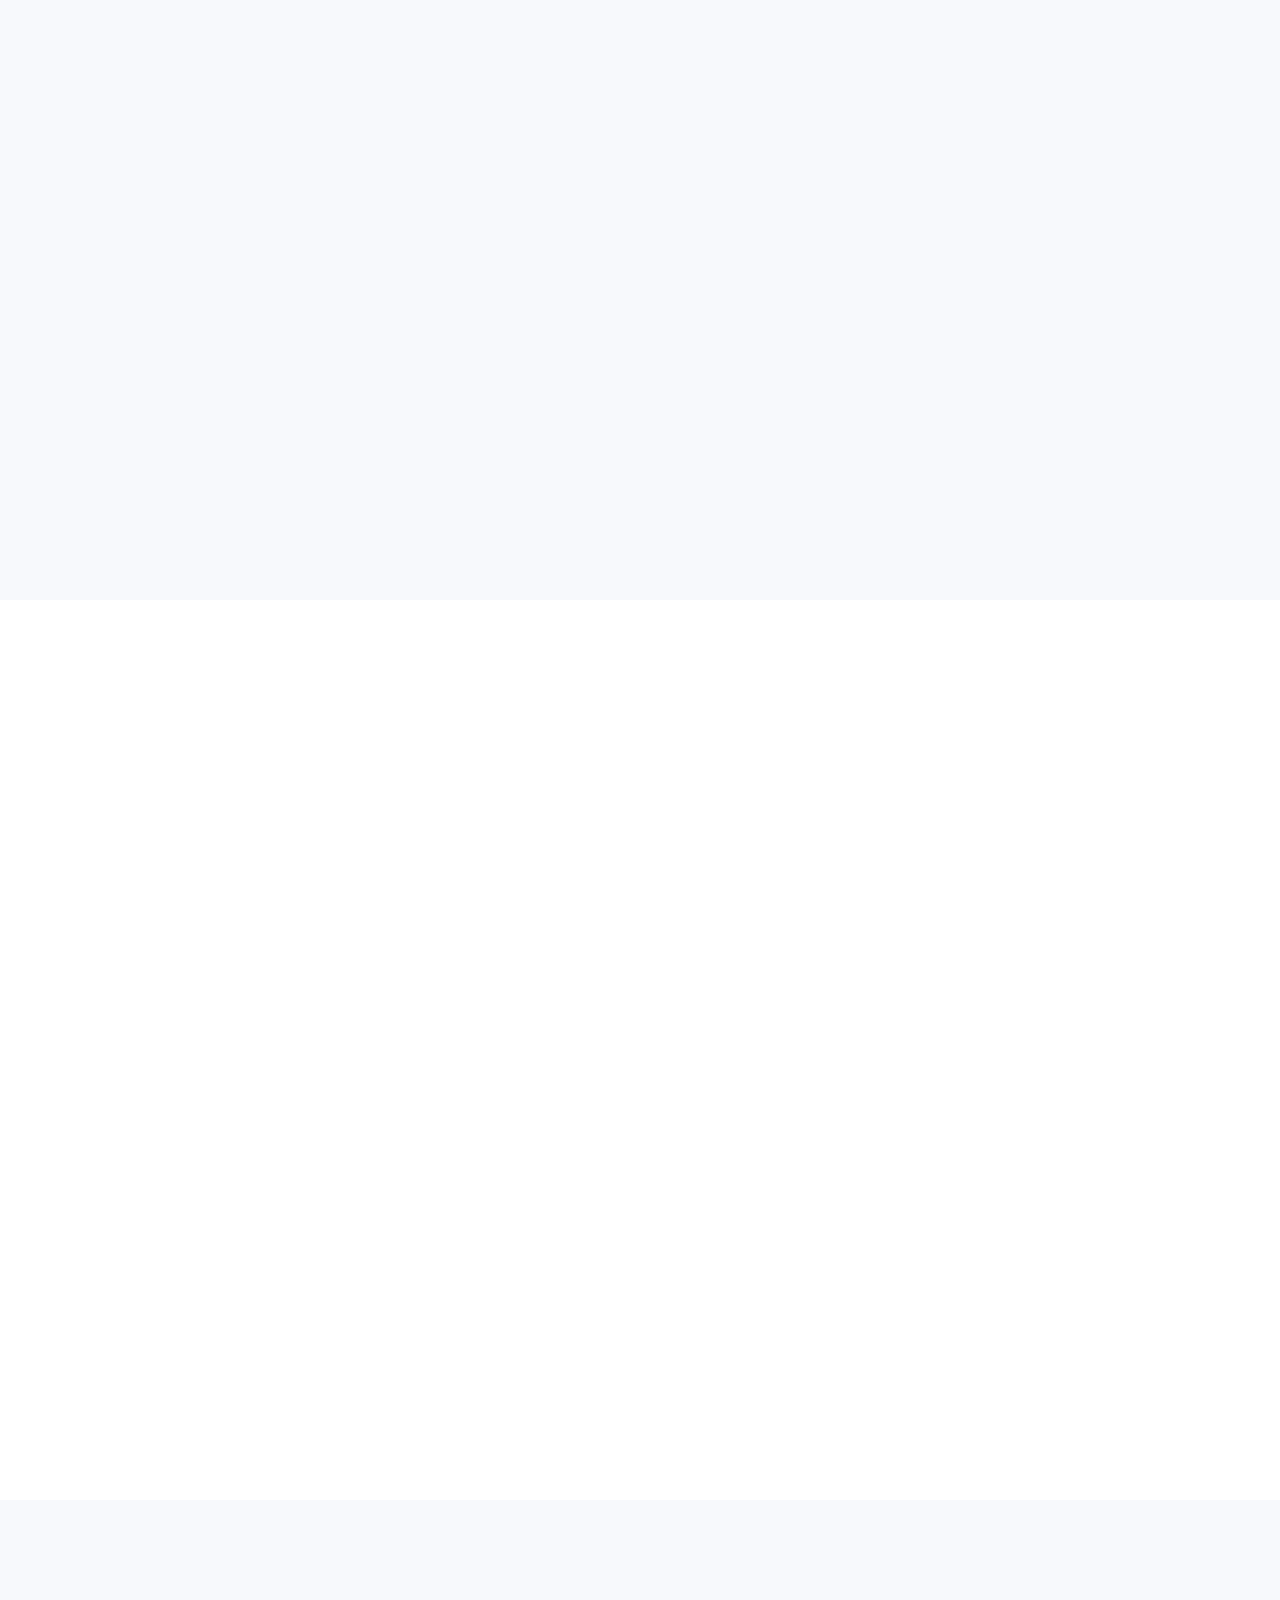
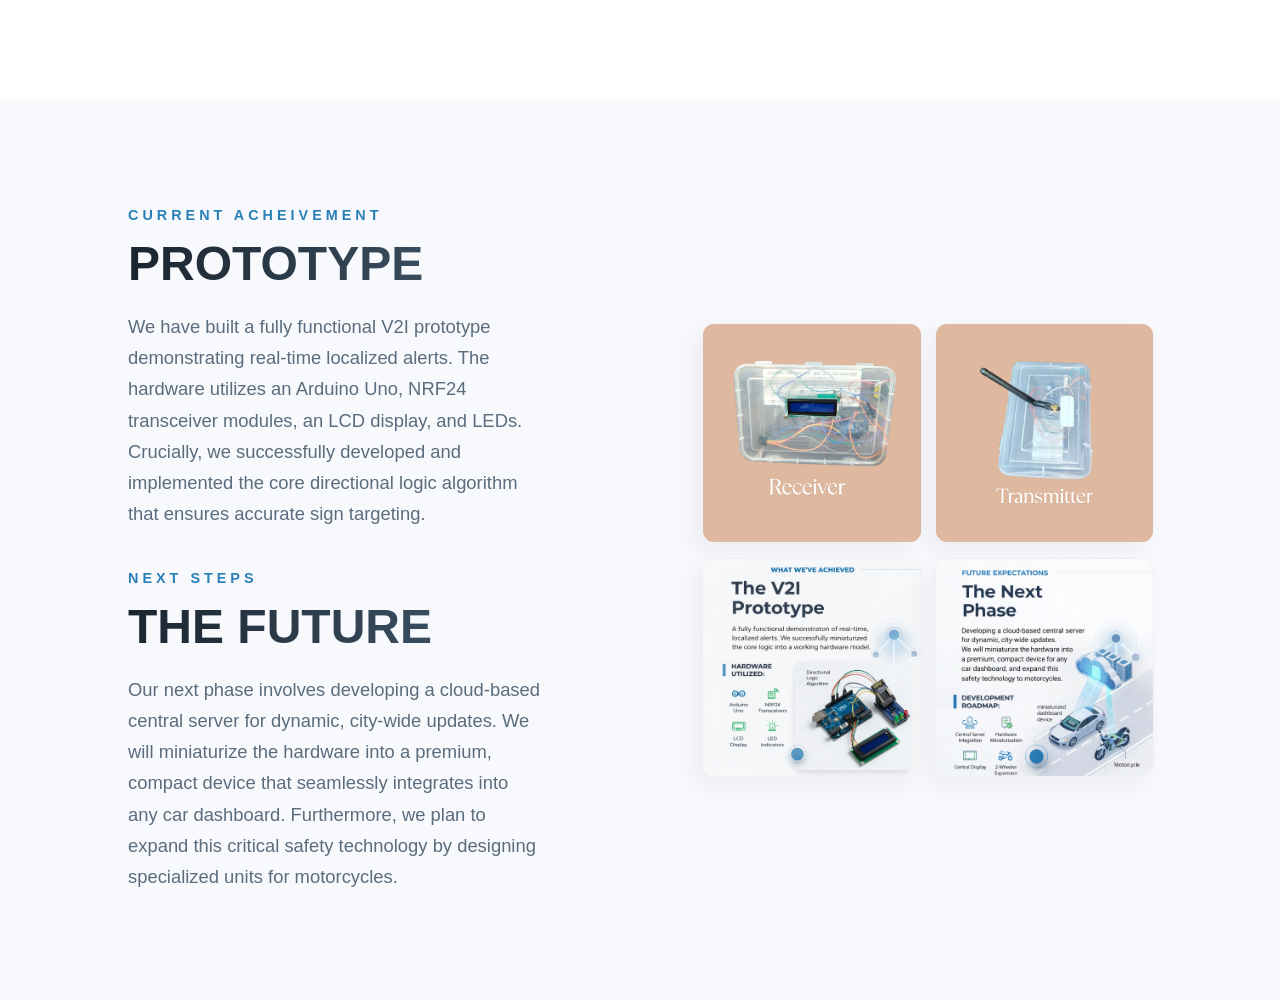
<file: v2ipage.html>
<!DOCTYPE html>
<html lang="en">
<head>
    <meta charset="UTF-8">
    <meta name="viewport" content="width=device-width, initial-scale=1.0">
    <title>V2I Digital Safety Signage - Scroll Experience</title>
    <style>
        /* --- Base & Light Eye-Pleasing Palette --- */
        :root {
            --bg-primary: #ffffff;
            --bg-secondary: #f7f9fc; /* Very soft, cool off-white */
            --text-main: #2c3e50; /* Dark slate, softer than pure black */
            --text-muted: #5a6c7d;
            --accent-blue: #2980b9;
            --accent-green: #27ae60;
            --accent-red: #c0392b;
        }

        body {
            margin: 0;
            background-color: var(--bg-primary);
            color: var(--text-main);
            font-family: 'Segoe UI', Tahoma, Geneva, Verdana, sans-serif;
            overflow-x: hidden;
            scroll-behavior: smooth; 
        }

        a { text-decoration: none; color: inherit; }

        /* --- Floating, Transparent, Rounded Header --- */
        header {
            position: fixed;
            top: 15px; 
            left: 5%;
            right: 5%;
            width: 90%;
            height: 60px;
            display: flex;
            align-items: center;
            padding: 0 30px;
            box-sizing: border-box;
            background: rgba(255, 255, 255, 0.6); 
            backdrop-filter: blur(12px);
            -webkit-backdrop-filter: blur(12px);
            z-index: 1000;
            border-radius: 10px; 
            border: 1px solid rgba(0, 0, 0, 0.05);
            box-shadow: 0 4px 20px rgba(0, 0, 0, 0.04); 
        }

        .logo { font-size: 1.5rem; font-weight: bold; font-family: serif; margin-right: auto; color: var(--text-main); }
        
        nav a {
            margin-left: 40px;
            font-size: 0.9rem;
            font-weight: 600;
            letter-spacing: 1px;
            text-transform: uppercase;
            color: var(--text-muted);
            transition: color 0.3s;
        }
        nav a:hover { color: var(--accent-blue); }

        /* --- Page / Section Layout --- */
        .page {
            min-height: 100vh;
            display: flex;
            align-items: center;
            justify-content: space-between;
            padding: 0 10%;
            box-sizing: border-box;
            position: relative;
        }

        /* Soft alternating backgrounds for readability */
        .page:nth-child(odd) { background-color: var(--bg-primary); }
        .page:nth-child(even) { background-color: var(--bg-secondary); }

        /* --- Left Side: Text Content --- */
        .content {
            width: 45%;
            opacity: 0; 
            transform: translateY(50px);
            will-change: opacity, transform;
        }

        .author {
            font-weight: bold;
            letter-spacing: 4px;
            font-size: 0.9rem;
            margin-bottom: 15px;
            text-transform: uppercase;
        }

        .title {
            font-size: 4.5rem;
            font-weight: 900;
            line-height: 1.1;
            margin-bottom: 20px;
            text-transform: uppercase;
            background: linear-gradient(to right, #1a252f, #4a6278);
            -webkit-background-clip: text;
            -webkit-text-fill-color: transparent;
        }

        .des {
            font-size: 1.15rem;
            line-height: 1.7;
            color: var(--text-muted);
            max-width: 90%;
        }

        /* --- Right Side: Image Content --- */
        .img-container {
            width: 45%;
            display: flex;
            justify-content: flex-end;
            opacity: 0;
            transform: scale(0.8) translateY(50px);
            will-change: opacity, transform;
        }

        .img-container img {
            width: 100%;
            max-width: 380px; /* Reduced slightly to balance the taller height */
            height: auto;
            aspect-ratio: 2/3; /* Taller, narrower ratio (like a movie poster) */
            object-fit: cover;
            border-radius: 12px;
            box-shadow: -15px 15px 35px rgba(0, 0, 0, 0.08); 
            border: 1px solid rgba(0, 0, 0, 0.03);
        }

        /* --- Specific Page 10 Grid Layout (4 Images) --- */
        .grid-layout {
            display: grid;
            grid-template-columns: 1fr 1fr;
            grid-template-rows: 1fr 1fr;
            gap: 15px;
            max-width: 450px;
        }

        .grid-layout img {
            max-width: 100%;
            aspect-ratio: 1 / 1; 
            box-shadow: -8px 8px 25px rgba(0, 0, 0, 0.05); 
        }

        /* Accent Colors */
        #page-1 .author { color: var(--accent-blue); }
        #page-2 .author, #page-3 .author, #page-4 .author, #page-5 .author { color: var(--accent-red); }
        #page-6 .author, #page-7 .author, #page-8 .author, #page-9 .author { color: var(--accent-green); }
        #page-10 .author { color: var(--accent-blue); }

        @media (max-width: 900px) {
            .page { flex-direction: column; justify-content: center; text-align: center; padding-top: 100px; }
            .content, .img-container { width: 100%; }
            .img-container { justify-content: center; margin-top: 40px; }
            .title { font-size: 3rem; }
            .des { margin: 0 auto; }
            header { top: 10px; width: 95%; left: 2.5%; right: 2.5%; padding: 0 15px; }
            nav a { margin-left: 15px; font-size: 0.8rem; }
        }
    </style>
</head>
<body>

    <header>
        <div class="logo">MD FARHAN</div>
        <nav>
            <a href="#page-1">Intro</a>
            <a href="#page-2">Problems</a>
            <a href="#page-6">Solutions</a>
            <a href="#page-10">My Project</a>
        </nav>
    </header>

    <main>
        <section class="page" id="page-1">
            <div class="content">
                <div class="author">The Initiative</div>
                <div class="title">V2I-Based<br>Safety System</div>
                <div class="des">Digital Safety Signage & Speed Alert System. A smart city initiative to deliver dynamic rules and advanced alerts directly to drivers, ensuring safety regardless of external conditions.</div>
            </div>
            <div class="img-container">
                <img src="front page.png" alt="System Interface" onerror="this.src='https://images.unsplash.com/photo-1580461623916-24876a3ff170?q=80&w=800&auto=format&fit=crop'">
            </div>
        </section>

        <section class="page" id="page-2">
            <div class="content">
                <div class="author">The Problem</div>
                <div class="title">Poor<br>Visibility</div>
                <div class="des">Physical signs become invisible when conditions aren't perfect. Fog, heavy weather, physical blockages, and night driving lead to missed crucial information.</div>
            </div>
            <div class="img-container">
                <img src="2.png" alt="Poor Visibility" onerror="this.src='https://images.unsplash.com/photo-1428592953211-077101b2021b?q=80&w=800&auto=format&fit=crop'">
            </div>
        </section>

        <section class="page" id="page-3">
            <div class="content">
                <div class="author">The Problem</div>
                <div class="title">High<br>Maintena nce</div>
                <div class="des">Maintaining physical infrastructure is expensive and creates continuous waste. Wear and tear, labor costs, and constant replacement drain city budgets.</div>
            </div>
            <div class="img-container">
                <img src="3.png" alt="Broken Sign" onerror="this.src='https://images.unsplash.com/photo-1506526135831-7e7747e70404?q=80&w=800&auto=format&fit=crop'">
            </div>
        </section>

        <section class="page" id="page-4">
            <div class="content">
                <div class="author">The Problem</div>
                <div class="title">Human<br>Error</div>
                <div class="des">Speeding tickets and accidents happen simply because the driver "didn't see the sign." Distractions like phone and GPS use lead to severe sign blindness.</div>
            </div>
            <div class="img-container">
                <img src="4.png" alt="Driver Distraction" onerror="this.src='https://images.unsplash.com/photo-1549317661-bd32c8ce0db2?q=80&w=800&auto=format&fit=crop'">
            </div>
        </section>

        <section class="page" id="page-5">
            <div class="content">
                <div class="author">The Problem</div>
                <div class="title">Sensitive<br>Zones</div>
                <div class="des">Drivers often brake too late or ignore static signs in critical areas like School Zones and Hospital Zones, resulting in delayed reactions where seconds matter most.</div>
            </div>
            <div class="img-container">
                <img src="5.png" alt="Accidents" onerror="this.src='https://images.unsplash.com/photo-1574677764956-62ceb33e21e0?q=80&w=800&auto=format&fit=crop'">
            </div>
        </section>

        <section class="page" id="page-6">
            <div class="content">
                <div class="author">The Solution</div>
                <div class="title">Wireless<br>In-Dash Alerts</div>
                <div class="des">Utilizing all-weather RF Technology to send alerts directly to the dashboard. The driver knows the speed limit instantly, even in absolute zero visibility.</div>
            </div>
            <div class="img-container">
                <img src="6.png" alt="Dashboard Tech" onerror="this.src='https://images.unsplash.com/photo-1550993540-84a2f86cb314?q=80&w=800&auto=format&fit=crop'">
            </div>
        </section>

        <section class="page" id="page-7">
            <div class="content">
                <div class="author">The Solution</div>
                <div class="title">Digital<br>Infrastruc- ture</div>
                <div class="des">Instant remote updates via a central server. Zero physical maintenance is required on the road, saving millions in long-term smart city management.</div>
            </div>
            <div class="img-container">
                <img src="7.png" alt="Digital Grid" onerror="this.src='https://images.unsplash.com/photo-1518770660439-4636190af475?q=80&w=800&auto=format&fit=crop'">
            </div>
        </section>

        <section class="page" id="page-8">
            <div class="content">
                <div class="author">The Solution</div>
                <div class="title">Audio-Visual<br>Interrupts</div>
                <div class="des">Active buzzer alerts and color-coded LEDs grab attention instantly. It is physically impossible to miss the warning, even if the driver is not looking at the road.</div>
            </div>
            <div class="img-container">
                <img src="8.png" alt="Audio Visual System" onerror="this.src='https://images.unsplash.com/photo-1614064019183-50937a09fb2a?q=80&w=800&auto=format&fit=crop'">
            </div>
        </section>

        <section class="page" id="page-9">
            <div class="content">
                <div class="author">The Solution</div>
                <div class="title">Smart<br>Zones</div>
                <div class="des">Early digital warnings provide drivers with pre-warning alerts before they even reach the zone. Time-based rules automatically adjust limits during school hours.</div>
            </div>
            <div class="img-container">
                <img src="9.png" alt="Smart Zone Routing" onerror="this.src='https://images.unsplash.com/photo-1519003722824-194d4455a60c?q=80&w=800&auto=format&fit=crop'">
            </div>
        </section>
        <section class="page" id="page-10">
            <div class="content">
                <div class="text-block">
                    <div class="author">CURRENT ACHEIVEMENT </div>
                    <div class="title" style="font-size: 3rem;">PROTOTYPE</div>
                    <div class="des">We have built a fully functional V2I prototype demonstrating real-time localized alerts. The hardware utilizes an Arduino Uno, NRF24 transceiver modules, an LCD display, and LEDs. Crucially, we successfully developed and implemented the core directional logic algorithm that ensures accurate sign targeting.</div>
                </div>
                
                <div class="text-block" style="margin-top: 40px;">
                    <div class="author">Next Steps</div>
                    <div class="title" style="font-size: 3rem;">THE FUTURE </div>
                    <div class="des">Our next phase involves developing a cloud-based central server for dynamic, city-wide updates. We will miniaturize the hardware into a premium, compact device that seamlessly integrates into any car dashboard. Furthermore, we plan to expand this critical safety technology by designing specialized units for motorcycles.</div>
                </div>
            </div>
            
            <div class="img-container grid-layout">
                <img src="12.png" alt="Grid Image 1" onerror="this.src='https://images.unsplash.com/photo-1573164713988-8665fc963095?q=80&w=400&auto=format&fit=crop'">
                <img src="13.png" alt="Grid Image 2" onerror="this.src='https://images.unsplash.com/photo-1519389950473-47ba0277781c?q=80&w=400&auto=format&fit=crop'">
                <img src="enhance acheve.png" alt="Grid Image 3" onerror="this.src='https://images.unsplash.com/photo-1558655146-d09347e92766?q=80&w=400&auto=format&fit=crop'">
                <img src="thenexx.png" alt="Grid Image 4" onerror="this.src='https://images.unsplash.com/photo-1498050108023-c5249f4df085?q=80&w=400&auto=format&fit=crop'">
            </div>
  

        </section>
    </main>

    <script>
        const pages = document.querySelectorAll('.page');
        
        function updateScrollAnimations() {
            const scrollY = window.scrollY;
            const windowHeight = window.innerHeight;

            pages.forEach(page => {
                const text = page.querySelector('.content');
                const img = page.querySelector('.img-container');
                
                const pageTop = page.offsetTop;
                const pageHeight = page.offsetHeight;
                
                const distanceFromCenter = (scrollY + windowHeight / 2) - (pageTop + pageHeight / 2);
                const rawProgress = distanceFromCenter / windowHeight;
                const progress = Math.max(-1.5, Math.min(1.5, rawProgress)); 

                if (progress > -1.2 && progress < 1.2) {
                    let textOpacity = 1 - Math.abs(progress * 1.5); 
                    let textTranslateY = progress * 100; 

                    text.style.opacity = textOpacity;
                    text.style.transform = `translateY(${textTranslateY}px)`;

                    let imgOpacity = 1 - Math.abs(progress * 1.2);
                    let imgScale = 1 - Math.abs(progress * 0.2); 
                    let imgTranslateY = progress * 50;

                    img.style.opacity = imgOpacity;
                    img.style.transform = `scale(${imgScale}) translateY(${imgTranslateY}px)`;
                }
            });

            requestAnimationFrame(updateScrollAnimations);
        }

        requestAnimationFrame(updateScrollAnimations);
    </script>
</body>
</html>
</file>
<file: index.css>
body{
    background-color: #040108;
margin: 0;
padding: 0;
overflow-x: hidden;
height: 3800px;
/* width: 100vh; */
}
.pro{
 position: absolute;
 top: 50px;
 
}
.pro img{
  filter: opacity(.7)
}

.img {
    width: 500px;
    height: 500px;
  display: flex;
  justify-content: center;
  align-items: center;
  height: 100vh; /* Full viewport height */
}

.img img {
    width: 200px;
position: absolute;
top: 2970px;
left: 540px;
  animation: drone-spin linear;
  animation-timeline: view();
  animation-fill-mode: both;
  transform-origin: center;
  z-index: 99;
}

@keyframes drone-spin {
  0% {
    transform: scale(.6)  translateX(0);
   
  }
  20% {
    transform: scale(.8) translateX(0px) ;
  }
  40%{
    transform: scale(1.1) translateX(0px);
  }
  50%{
    transform: scale(1.1)  translateX(0px);

  }
  60%{
    transform: scale(1) translateX(350px);
  }
  80%{
    transform: scale(.9) translateX(350px);
    /* position: fixed;
    left: 800px;
    top: 0px; */
  }
  90%{
    transform: scale(.9)  translateX(350px) ;

  }
  100%{
    transform: scale(1.1)  translateX(350px) ;



  }
}
.desc{
    position: absolute;
    top: 590px;
    left: 28px;
    height: 590px;
    width: 1200px;
    /* border: 2px solid rgba(255, 255, 255, 0.242); */
    color: #ffffffce;
    font-family: poppins;
    text-align: center;
    border-radius: 10px;
    /* box-shadow: 0px 2px 20px 0px rgb(59, 255, 114); */
    background-color: #040108;
    z-index: 1;
    
    
  }
  .desc p{
    position: relative;
    left: 107px;
    width: 1000px;
  }
  .desc2{
    position: absolute;
    top: 2190px;
    left: 28px;
    height: 590px;
    width: 1200px;
    /* border: 2px solid rgba(255, 255, 255, 0.242); */
    color: #ffffff;
    font-family: poppins;
    text-align: center;
    border-radius: 10px;
    /* box-shadow: 0px 2px 20px 0px rgb(59, 255, 114); */
    background: linear-gradient(to right, #9b56f063, #040108);
    z-index: 1;
    
    
    
  }
  .descin{
    position: relative;
    top: 5px;
    left: 5px;
    height: 570px;
    width: 1186px;
    border: .1px solid;
    /* border-radius: 10px; */
       border-image: linear-gradient(to bottom, rgba(255, 255, 255, 0.151), #040108) 1;
       

  }
  .gon{
      /* padding-top: 10px; */
  padding: 20px;
  gap: 50px;
  color: white;
  justify-content: center;
  display: flex;
  }
  .expert {
    position: relative;
    top: 50px;
  width: 850px;
  height: 300px;
  /* padding: 10px; */
  /* padding-top: 10px; */
  border: 2px solid rgba(255, 255, 255, 0.667);
  border-radius: 1px;
  justify-content: center;
  text-align: center;
  z-index: 1;

  }
  .expert img{
    width: 200px;
    height: 150px;
    /* z-index: -1; */
    display: inline-block;
  }
.cr1{
  height: 380px;
  width: 1200px;
  position: absolute;
  left: 28px;
  top: 600px;
  border-radius: 0px;
  box-shadow: 1px -10px 25px 0px #512389;
  /* color:rgb(9, 255, 114) ; */
  background-color:#512389;
  z-index: 0;
}
.cr3{
  height: 180px;
  width: 1200px;
  position: absolute;
  left: 28px;
  top: 694px;
  border-radius: 0px;
  box-shadow: 0px 270px 25px 0px #512389;
  /* color:rgb(9, 255, 114) ; */
  background-color:#512389;
  z-index: 0;
}
.cr2{
  height: 480px;
  width: 480px;
  position: absolute;
  left: 400px;
  top: 590px;
  border-radius: 1000px;
  box-shadow: 0px -70px 590px 0px #512389;
  /* color:rgb(9, 255, 114) ; */
  background-color:#512389;
  z-index: 0;
  
}
/* .bx{
    height: 260px;
    width: 520px;
    position: relative;
    left: 20px;
    top: 70px;
    border: .1px solid #512389;
animation: bx linear;
animation-timeline: view();
border-radius: 10px;
z-index: 10;
}
@keyframes bx{
    0%{
        filter: opacity(0);
    }
    60%{
        filter: opacity(0);

    }
    62%{
        filter: opacity(1);
    }
    80%{
        filter: opacity(1);
    }
    90%{
        filter: opacity(1);
    }
100%{
    filter: opacity(1);
}
}
.bx img{
  height: 260px;
  width: 520px;
} */
.container {
    position: sticky;
    top: 20px;
    left: 220px;
    width: 850px;
    height: 40px;
    border-radius: 10px;
    z-index: 999;

    background: rgba(255, 255, 255, 0.1); /* semi-transparent white */
    backdrop-filter: blur(10px); /* blur behind the container */
    -webkit-backdrop-filter: blur(10px); /* Safari support */
    border: 1px solid rgba(255, 255, 255, 0.2); /* subtle border */
    box-shadow: 0 4px 30px rgba(0, 0, 0, 0.1); /* soft shadow */

    animation: navbar;
    animation-timeline: view();
}


@keyframes navbar {
    0% {
        background: rgba(255, 255, 255, 0.1);
    }
    50% {
        background: rgba(255, 255, 255, 0.15);
    }
    100% {
        background: rgba(255, 255, 255, 0.1);
    }
}


ul{
    list-style: none;
    display: flex;
    gap: 70px;
    /* fill-opacity: 100%; */

    padding-left: 135px;
    /* color: white; */
}
ul a{
  position: relative;
  top: -17px;
padding: 10px;
filter: opacity(100%);
color: white;
font-family: spline-sans ,system-ui, -apple-system, BlinkMacSystemFont, 'Segoe UI', Roboto, Oxygen, Ubuntu, Cantarell, 'Open Sans', 'Helvetica Neue', sans-serif;

}
ul a:hover{
filter: opacity(80%);
/* background-color:#248aff; */
/* color: rgb(255, 69, 0); */
}

  .boxx {
    height: 70px;
    width: 420px;
    background-color: rgba(244, 11, 11, 0);
    position: absolute;
    border: 2px solid rgba(255, 255, 255, 0);
    top: 190px;
    left: 150px;
    overflow: hidden;
  }

  .inside {
    color: rgb(128, 0, 128);
    /* text-shadow: #e7f5f7; */
    text-transform: uppercase;
    font-size: 70px;
    /* font-family: dancing ; */
    /* box-sizing: border-box; */
    animation: gondo 10s ease infinite ;
    animation-delay: 1.5s;
    /* animation-direction: initial; */

  }

  @keyframes gondo {
    0% {
      transform: translateY(0px);
    }

    20% {
      transform: translateY(-82px);

    }

    40% {
      transform: translateY(-162px);

    }

    60% {
      transform: translateY(-242px);

    }

    80% {
      transform: translateY(-322px);

    }

    100% {
      transform: translateY(-399px);
    }
  }
  .cr4{
    height: 800px;
    width: 800px;
    border-radius: 900px;
    border: .01px solid rgba(255, 255, 255, 0.21);
    position: absolute;
    top: 350px;
    left: 235px;
  }
  .cr5{
  height: 400px;
  width: 400px;
  border-radius: 900px;
  border: .01px solid rgba(255, 255, 255, 0.176);
  position: absolute;
  top: 490px;
  left: 440px;

}
.boxes{
  height:200px ;
  width: 1100px;
  border: .1px solid rgba(255, 255, 255, 0.626);
  position: absolute;
  top: 1250px;
  left: 78px;
  border-radius: 20px;
}
div h1{
  font-family: poppins;
  font-size: 25px;
  position: relative;
  left: 443px;
  top: 10px;
  color: aliceblue;

}
.rowbox{
  /* padding-top: 10px; */
  padding: 20px;
  gap: 50px;
  color: rgba(255, 255, 255, 0.689);
  justify-content: center;
  display: flex;
}
.each{
  /* position: relative; */
  /* top: 1px; */
  width: 150px;
  height: 50px;
  /* padding: 10px; */
  /* padding-top: 10px; */
  border: 1px solid rgba(255, 255, 255, 0.667);
  border-radius: 10px;
  justify-content: center;
  text-align: center;

}
  .star .number1 {

    position: absolute;
    top: 20px;
    animation-name: starshining;
    animation-timing-function: linear;
    animation-duration: 25s;
    animation-iteration-count: infinite;
  }

  @keyframes starshining {
    0% {
      position: absolute;
      top: 200px;
      filter: opacity(0%);
    }

    15% {
      filter: opacity(73%);
    }

    25% {
      position: absolute;
      top: 150px;
      filter: opacity(0%);

    }

    35% {
      filter: opacity(70%);
    }

    45% {
      filter: opacity(100%);
      position: absolute;
      top: 100px;
    }

    55% {
      filter: opacity(0%);
    }

    65% {
      position: absolute;
      top: 50px;
      filter: opacity(60%);
    }

    75% {
      filter: opacity(0%);
    }

    85% {
      filter: opacity(30%);
    }

    100% {
      filter: opacity(10%);
      position: absolute;
      top: 5px;
    }
  }

  .star .number2 {

    /* position: absolute;
    top: 20px; */
    animation-name: starshining2;
    animation-timing-function: linear;
    animation-duration: 25s;
    animation-delay: 2ms;
    animation-iteration-count: infinite;
  }

  @keyframes starshining2 {
    0% {
      position: absolute;
      top: 250px;
      left: 120px;
      filter: opacity(90%);
    }

    15% {
      filter: opacity(13%);
    }

    25% {
      position: absolute;
      top: 200px;
      left: 120px;
      filter: opacity(50%);

    }

    35% {
      filter: opacity(10%);
    }

    45% {
      filter: opacity(70%);
      position: absolute;
      top: 150px;
      left: 120px;
    }

    55% {
      filter: opacity(0%);
    }

    65% {
      position: absolute;
      top: 100px;
      left: 120px;
      filter: opacity(60%);
    }

    75% {
      filter: opacity(10%);
    }

    85% {
      filter: opacity(50%);
    }

    100% {
      filter: opacity(0%);
      position: absolute;
      top: 50px;
      left: 120px;
    }
  }

  .star .number3 {

    position: absolute;
    top: 20px;
    animation-name: starshining3;
    animation-timing-function: linear;
    animation-duration: 25s;
    animation-delay: 2ms;
    animation-iteration-count: infinite;
  }

  @keyframes starshining3 {
    0% {
      position: absolute;
      top: 450px;
      left: 420px;
      filter: opacity(90%);
    }

    15% {
      filter: opacity(13%);
    }

    25% {
      position: absolute;
      top: 350px;
      left: 420px;
      filter: opacity(50%);

    }

    35% {
      filter: opacity(10%);
    }

    45% {
      filter: opacity(70%);
      position: absolute;
      top: 250px;
      left: 420px;
    }

    55% {
      filter: opacity(0%);
    }

    65% {
      position: absolute;
      top: 150px;
      left: 420px;
      filter: opacity(60%);
    }

    75% {
      filter: opacity(10%);
    }

    85% {
      filter: opacity(50%);
    }

    100% {
      filter: opacity(0%);
      position: absolute;
      top: 100px;
      left: 420px;
    }
  }

  .star .number4 {

    position: absolute;
    top: 20px;
    animation-name: starshining4;
    animation-timing-function: linear;
    animation-duration: 15s;
    animation-delay: 2ms;
    animation-iteration-count: infinite;
  }

  @keyframes starshining4 {
    0% {
      position: absolute;
      top: 100px;
      left: 320px;
      filter: opacity(90%);
    }

    15% {
      filter: opacity(13%);
    }

    25% {
      position: absolute;
      top: 90px;
      left: 320px;
      filter: opacity(50%);

    }

    35% {
      filter: opacity(10%);
    }

    45% {
      filter: opacity(70%);
      position: absolute;
      top: 80px;
      left: 320px;
    }

    55% {
      filter: opacity(0%);
    }

    65% {
      position: absolute;
      top: 70px;
      left: 320px;
      filter: opacity(60%);
    }

    75% {
      filter: opacity(10%);
    }

    85% {
      filter: opacity(50%);
    }

    100% {
      filter: opacity(0%);
      position: absolute;
      top: 60px;
      left: 320px;
    }
  }

  .star .number5 {
    animation: starshining5 22s linear infinite;
  }

  @keyframes starshining5 {
    0% {
      top: 300px;
      left: 180px;
      filter: opacity(80%);
      position: absolute;
    }

    25% {
      top: 250px;
      left: 190px;
      filter: opacity(40%);
    }

    50% {
      top: 200px;
      left: 200px;
      filter: opacity(100%);
    }

    75% {
      top: 150px;
      left: 210px;
      filter: opacity(20%);
    }

    100% {
      top: 100px;
      left: 220px;
      filter: opacity(0%);
    }
  }

  .star .number6 {
    animation: starshining6 18s linear infinite;
  }

  @keyframes starshining6 {
    0% {
      top: 600px;
      left: 300px;
      filter: opacity(90%);
      position: absolute;
    }

    25% {
      top: 550px;
      left: 310px;
      filter: opacity(30%);
    }

    50% {
      top: 500px;
      left: 320px;
      filter: opacity(70%);
    }

    75% {
      top: 450px;
      left: 330px;
      filter: opacity(10%);
    }

    100% {
      top: 400px;
      left: 340px;
      filter: opacity(0%);
    }
  }

  .star .number7 {
    animation: starshining7 25s linear infinite;
  }

  @keyframes starshining7 {
    0% {
      top: 700px;
      left: 100px;
      filter: opacity(60%);
      position: absolute;
    }

    25% {
      top: 650px;
      left: 110px;
      filter: opacity(20%);
    }

    50% {
      top: 600px;
      left: 120px;
      filter: opacity(90%);
    }

    75% {
      top: 550px;
      left: 130px;
      filter: opacity(40%);
    }

    100% {
      top: 500px;
      left: 140px;
      filter: opacity(0%);
    }
  }

  .star .number8 {
    animation: starshining8 20s linear infinite;
  }

  @keyframes starshining8 {
    0% {
      top: 350px;
      left: 500px;
      filter: opacity(100%);
      position: absolute;
    }

    25% {
      top: 300px;
      left: 510px;
      filter: opacity(50%);
    }

    50% {
      top: 250px;
      left: 520px;
      filter: opacity(0%);
    }

    75% {
      top: 200px;
      left: 530px;
      filter: opacity(70%);
    }

    100% {
      top: 150px;
      left: 540px;
      filter: opacity(30%);
    }
  }
 .star .number23 {
  animation: starshining23 22s linear infinite;
}

@keyframes starshining23 {
  0%   { top: 480px; left: 500px; filter: opacity(80%); position: absolute; }
  25%  { top: 460px; left: 510px; filter: opacity(40%); }
  50%  { top: 440px; left: 520px; filter: opacity(100%); }
  75%  { top: 420px; left: 530px; filter: opacity(20%); }
  100% { top: 400px; left: 540px; filter: opacity(0%); }
}

.star .number24 {
  animation: starshining24 19s linear infinite;
}

@keyframes starshining24 {
  0%   { top: 300px; left: 800px; filter: opacity(60%); position: absolute; }
  25%  { top: 280px; left: 810px; filter: opacity(30%); }
  50%  { top: 260px; left: 820px; filter: opacity(90%); }
  75%  { top: 240px; left: 830px; filter: opacity(10%); }
  100% { top: 220px; left: 840px; filter: opacity(0%); }
}

.star .number25 {
  animation: starshining25 27s linear infinite;
}

@keyframes starshining25 {
  0%   { top: 150px; left: 400px; filter: opacity(100%); position: absolute; }
  25%  { top: 130px; left: 410px; filter: opacity(50%); }
  50%  { top: 110px; left: 420px; filter: opacity(0%); }
  75%  { top: 90px;  left: 430px; filter: opacity(70%); }
  100% { top: 70px;  left: 440px; filter: opacity(30%); }
}

.star .number26 {
  animation: starshining26 24s linear infinite;
}

@keyframes starshining26 {
  0%   { top: 550px; left: 1100px; filter: opacity(90%); position: absolute; }
  25%  { top: 530px; left: 1110px; filter: opacity(40%); }
  50%  { top: 510px; left: 1120px; filter: opacity(100%); }
  75%  { top: 490px; left: 1130px; filter: opacity(20%); }
  100% { top: 470px; left: 1140px; filter: opacity(0%); }
}

.star .number27 {
  animation: starshining27 20s linear infinite;
}

@keyframes starshining27 {
  0%   { top: 380px; left: 1000px; filter: opacity(70%); position: absolute; }
  25%  { top: 360px; left: 1010px; filter: opacity(30%); }
  50%  { top: 340px; left: 1020px; filter: opacity(90%); }
  75%  { top: 320px; left: 1030px; filter: opacity(10%); }
  100% { top: 300px; left: 1040px; filter: opacity(0%); }
}

.star .number28 {
  animation: starshining28 30s linear infinite;
}

@keyframes starshining28 {
  0%   { top: 250px; left: 1140px; filter: opacity(100%); position: absolute; }
  25%  { top: 230px; left: 1150px; filter: opacity(50%); }
  50%  { top: 210px; left: 1160px; filter: opacity(0%); }
  75%  { top: 190px; left: 1170px; filter: opacity(70%); }
  100% { top: 170px; left: 1180px; filter: opacity(30%); }
}

.star .number29 {
  animation: starshining29 18s linear infinite;
}

@keyframes starshining29 {
  0%   { top: 600px; left: 1250px; filter: opacity(80%); position: absolute; }
  25%  { top: 580px; left: 1260px; filter: opacity(40%); }
  50%  { top: 560px; left: 1270px; filter: opacity(100%); }
  75%  { top: 540px; left: 1280px; filter: opacity(20%); }
  100% { top: 520px; left: 1290px; filter: opacity(0%); }
}

.star .number30 {
  animation: starshining30 26s linear infinite;
}

@keyframes starshining30 {
  0%   { top: 100px; left: 900px; filter: opacity(100%); position: absolute; }
  25%  { top: 80px;  left: 910px; filter: opacity(50%); }
  50%  { top: 60px;  left: 920px; filter: opacity(0%); }
  75%  { top: 40px;  left: 930px; filter: opacity(70%); }
  100% { top: 20px;  left: 940px; filter: opacity(30%); }
}
.intro{
position: absolute;
top: 150px;
left: 100px;
color: white;
}
.intro p1{
  font-size: 50px;
  font-family: outfit;
  text-transform: uppercase;
  color: #ffffff;

}
h3{
font-family: outfit;
font-size:25px;
position: relative;
left: 0px;
color: rgba(255, 255, 255, 0.735);
top: -10px;
text-transform: capitalize;
}
h4{
   background: linear-gradient(to bottom, #ffffff, #51238970);
  -webkit-background-clip: text;
  -webkit-text-fill-color: transparent;
  font-family: outfit;
  font-size:120px;
  position: relative;
  left: -3px;
  top: -170px;
  text-transform: uppercase;
  color:linear-gradient( to top,#ffffff,#512389);

}
.light{
  position: absolute;
  top: 230px;
  left: 360px;
  height: 350px;
  width: 550px;
  background-color: #512389;
  border-radius: 100px;
  filter: blur(150px);
}
.light1{
  position: absolute;
  top: 1800px;
  left: 260px;
  height: 350px;
  width: 550px;
  background-color: #512389;
  border-radius: 100px;
  filter: blur(150px);
  z-index: -8;
}
/* .light2{
  position: absolute;
  top: 4200px;
  left: 260px;
  height: 350px;
  width: 550px;
  background-color: #512389;
  border-radius: 100px;
  filter: blur(150px);
  z-index: 8;
} */
.qua{
   width: 800px;
  height: 200px;
  position: absolute;
  top: 3100px;
  left: 200px;
  /* background-color: aliceblue; */
    border: 1px solid white; /* thickness of border */
  border-image: linear-gradient(to left, rgba(0, 0, 0, 0.582),white, #040108) 1;
  
}
.qua2{
   width: 170px;
   height: 550px;
   position: absolute;
   top: 2910px;
   left: 400px;
   /* background-color: aliceblue; */
   border: 1px solid white; /* thickness of border */
   border-image: linear-gradient(to top, rgba(0, 0, 0, 0.582),white, #040108) 1;
   
  }
  .bnw{
   position: absolute;
  top: 3101px;
  left: 401px;
}
.imgs{
  height: 198px;
  width: 169px;
}
.naam{
   position: absolute;
  top: 3101px;
  left: 591px;
  color: white;

}
.naam p{
position: relative;
font-family: poppins;
top: 50px;
font-size: 22px;
color: white;
}

.naam p3{
position: relative;
top: 30px;
font-size: 15px;
font-family: outfit;
color: rgba(255, 255, 255, 0.642);
}




.projects{
  width: 600px;
  height: 350px;
  position: absolute;
  top: 1650px;
  left: 600px;
  border-radius: 10px;
  /* z-index: -1; */
  /* border: 1px solid white; */
background: linear-gradient(to top, #9b56f063, #040108);
}
.projects .proin {
  width: 580px;
  height: 340px;
  position: relative;
  top: -2px;
  left: 10px;
  z-index: 22;
  border-radius: 20px;
  /* background-color: beige; */
  border: .1px solid; /* thickness of border */
  border-image: linear-gradient(to top, rgba(0, 0, 0, 0.582), #040108) 1;
}
.projects .proin .proinin{
  width: 480px;
  height: 270px;
  position: relative;
  top: 27px;
  left: 46px;
  z-index: 23;
  
  /* border-radius: 20px; */
  /* background-color: beige; */
  /* border: .1px solid; thickness of border */
  /* border-image: linear-gradient(to bottom, #512389, #040108) 1; */
  background: linear-gradient(to bottom, #040108, #9b56f000);

}
.college img{
 width: 400px;
 position: absolute;
 top: 1600px;
 left: 100px;
}
.college p{
  position: absolute;
  top: 1950px;
  left: 95px;
  font-family: poppins;
  color: white;
  
}
.graph {
height: 260px;
width: 460px;
position: relative;
left: 10px;
top: 15px;
}

.grid-bg {
  position: absolute;
  top: 3550px;
  left: 0px;
  width: 100%;
  height: 100%;
  /* background-color: white; */
  background-image:
    linear-gradient(#5123898c 1px, #04010876),
    linear-gradient(to right, #5123898f 1px,#04010875);
  background-size: 40px 40px;
  pointer-events: none;
}
.thank{
   position: absolute;
  top: 3550px;
  left: 60px;
  font-size: 100px;
  color: white;
}
.contact{
  position: absolute;
  top: 4150px;
  left: 60px;
  height: 50px;
  width: 90%;
  border-radius: 10px;
  /* font-size: 10px; */
  background-color: #512389;

}
.contact img{
  width: 40px;
  position: relative;
  left: 350px;
  top: 5px;
  padding-right: 50px;
  /* gap: 30px; */
}
/* .grid-bg:hover{
  background-color:white ;
} */
/* .work{
  position: absolute;
  top: 4450px;
  left: 30px;
  color: #fefefe;
  font-size: 20px;
  font-family: outfit;
} */
/* .typing{
        display: flex;
justify-content: center;
color: white;
     
position: absolute;
top: 4460px;
left: 30PX;
font-family: poppins;
font-size: 20px;
    } */
    .typing p{
        white-space: nowrap;
        margin-inline: auto;
        overflow: hidden;
        animation: typing 4s steps(26)  infinite ;
        animation-delay: 4s;

    }
    @keyframes typing{
        0%{
           width: 0;
           color: white;
           filter: blur(2px);
        }
        50%{
            width: 100%;
            color: red;
            filter: blur(2px);
          }
          100%{
          width: 100%;
          color: red;
          filter: blur(2px);

        }
    }
    @media only screen and ( max-width: 390px){
    body{
      background-color: #040108;
      height: 4000px;
      width: 390px;
     } 
      .container {
    position: relative;
    top: 15px;
    left: 70px;
    width: 490px;
    height: 40px;
    border-radius: 10px;
    z-index: 999;

    background: rgba(255, 255, 255, 0.1); /* semi-transparent white */
    backdrop-filter: blur(10px); /* blur behind the container */
    -webkit-backdrop-filter: blur(10px); /* Safari support */
    border: 1px solid rgba(255, 255, 255, 0.2); /* subtle border */
    box-shadow: 0 4px 30px rgba(0, 0, 0, 0.1); /* soft shadow */

    animation: navbar;
    animation-timeline: view();
}


@keyframes navbar {
    0% {
        background: rgba(255, 255, 255, 0.1);
    }
    50% {
        background: rgba(255, 255, 255, 0.15);
    }
    100% {
        background: rgba(255, 255, 255, 0.1);
    }
}


ul{
    list-style: none;
    display: flex;
    gap: 50px;
    /* fill-opacity: 100%; */

    padding-left: 17px;
    /* color: white; */
}
ul li{
  position: relative;
  top: -17px;
padding: 10px;
filter: opacity(100%);
color: white;
font-size: 17px;
font-family: spline-sans ,system-ui, -apple-system, BlinkMacSystemFont, 'Segoe UI', Roboto, Oxygen, Ubuntu, Cantarell, 'Open Sans', 'Helvetica Neue', sans-serif;

}
ul li:hover{
filter: opacity(80%);
/* background-color:#248aff; */
/* color: rgb(255, 69, 0); */
}

    }
</file>
